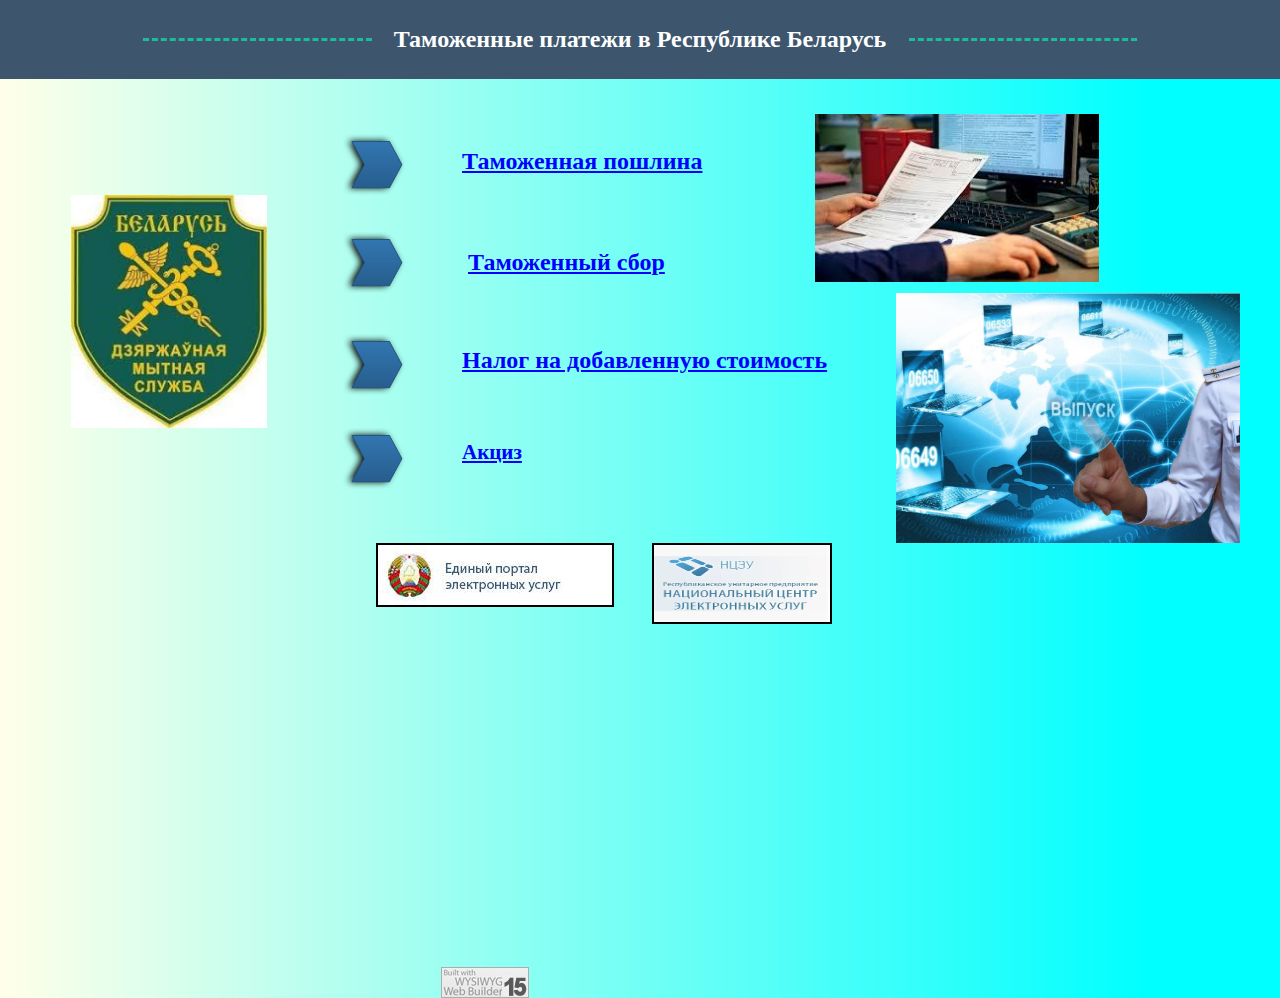
<file: index.html>
<!doctype html>
<html>
<head>
<meta charset="utf-8">
<title>Untitled Page</title>
<meta name="generator" content="WYSIWYG Web Builder 15 Trial Version - http://www.wysiwygwebbuilder.com">
<meta name="viewport" content="width=device-width, initial-scale=1.0">
<link href="Untitled1.css" rel="stylesheet">
<link href="index.css" rel="stylesheet">
</head>
<body>
<a href="http://www.wysiwygwebbuilder.com" target="_blank"><img src="images/builtwithwwb15.png" alt="WYSIWYG Web Builder" style="position:absolute;left:441px;top:967px;margin: 0;border-width:0;z-index:250"></a>
<div id="wb_Divider4">
<div id="Divider4">
<hr id="DividerLine5" style="display:block;">
<div id="wb_Heading2" style="display:inline-block;width:537px;z-index:1;">
<h1 id="Heading2">Таможенные платежи в Республике Беларусь</h1>
</div>
<hr id="DividerLine7" style="display:block;">
</div>
</div>
<div id="wb_Image1" style="position:absolute;left:71px;top:195px;width:196px;height:233px;z-index:5;">
<img src="images/6oblebd8cx.jpg" id="Image1" alt=""></div>
<div id="wb_Image2" style="position:absolute;left:815px;top:114px;width:284px;height:168px;z-index:6;">
<img src="images/p0j5woaupd.jpg" id="Image2" alt=""></div>
<div id="wb_Shape1" style="position:absolute;left:339px;top:134px;width:68px;height:61px;z-index:7;">
<img src="images/img0001.png" id="Shape1" alt="" style="width:68px;height:61px;"></div>
<div id="wb_Text1" style="position:absolute;left:462px;top:147px;width:306px;height:26px;z-index:8;">
<span style="color:#FFFFFF;font-family:'Times New Roman';font-size:24px;"><strong><a href="./page1.html">Таможенная пошлина</a></strong></span></div>
<div id="wb_Text2" style="position:absolute;left:468px;top:248px;width:203px;height:26px;z-index:9;">
<span style="color:#694155;font-family:'Times New Roman';font-size:24px;"><strong><a href="./page5.html">Таможенный сбор</a></strong></span></div>
<div id="wb_Text3" style="position:absolute;left:462px;top:346px;width:370px;height:26px;z-index:10;">
<span style="color:#694155;font-family:'Times New Roman';font-size:24px;"><strong><a href="./page6.html">Налог на добавленную стоимость</a></strong></span></div>
<div id="wb_Text4" style="position:absolute;left:462px;top:440px;width:152px;height:24px;z-index:11;">
<span style="color:#694155;font-family:'Times New Roman';font-size:21px;"><strong><a href="./page7.html">Акциз</a></strong></span></div>
<div id="wb_Image4" style="position:absolute;left:376px;top:543px;width:234px;height:60px;z-index:12;">
<a href="https://mpt.gov.by/ru/government-link/edinyy-portal-gosudarstvennyh-elektronnyh-uslug"><img src="images/ko215l3mvb.jpg" id="Image4" alt=""></a></div>
<div id="wb_Image5" style="position:absolute;left:652px;top:543px;width:176px;height:77px;z-index:13;">
<a href="https://nces.by/category/portal-gov-by/"><img src="images/wra3lh77rh.jpg" id="Image5" alt=""></a></div>
<div id="wb_Image6" style="position:absolute;left:896px;top:293px;width:344px;height:250px;z-index:14;">
<img src="images/g45ht44oc0.jpg" id="Image6" alt=""></div>
<div id="wb_Shape5" style="position:absolute;left:339px;top:232px;width:68px;height:61px;z-index:15;">
<img src="images/img0002.png" id="Shape5" alt="" style="width:68px;height:61px;"></div>
<div id="wb_Shape2" style="position:absolute;left:339px;top:334px;width:68px;height:61px;z-index:16;">
<img src="images/img0003.png" id="Shape2" alt="" style="width:68px;height:61px;"></div>
<div id="wb_Shape3" style="position:absolute;left:339px;top:428px;width:68px;height:61px;z-index:17;">
<img src="images/img0004.png" id="Shape3" alt="" style="width:68px;height:61px;"></div>
</body>
</html>
</file>
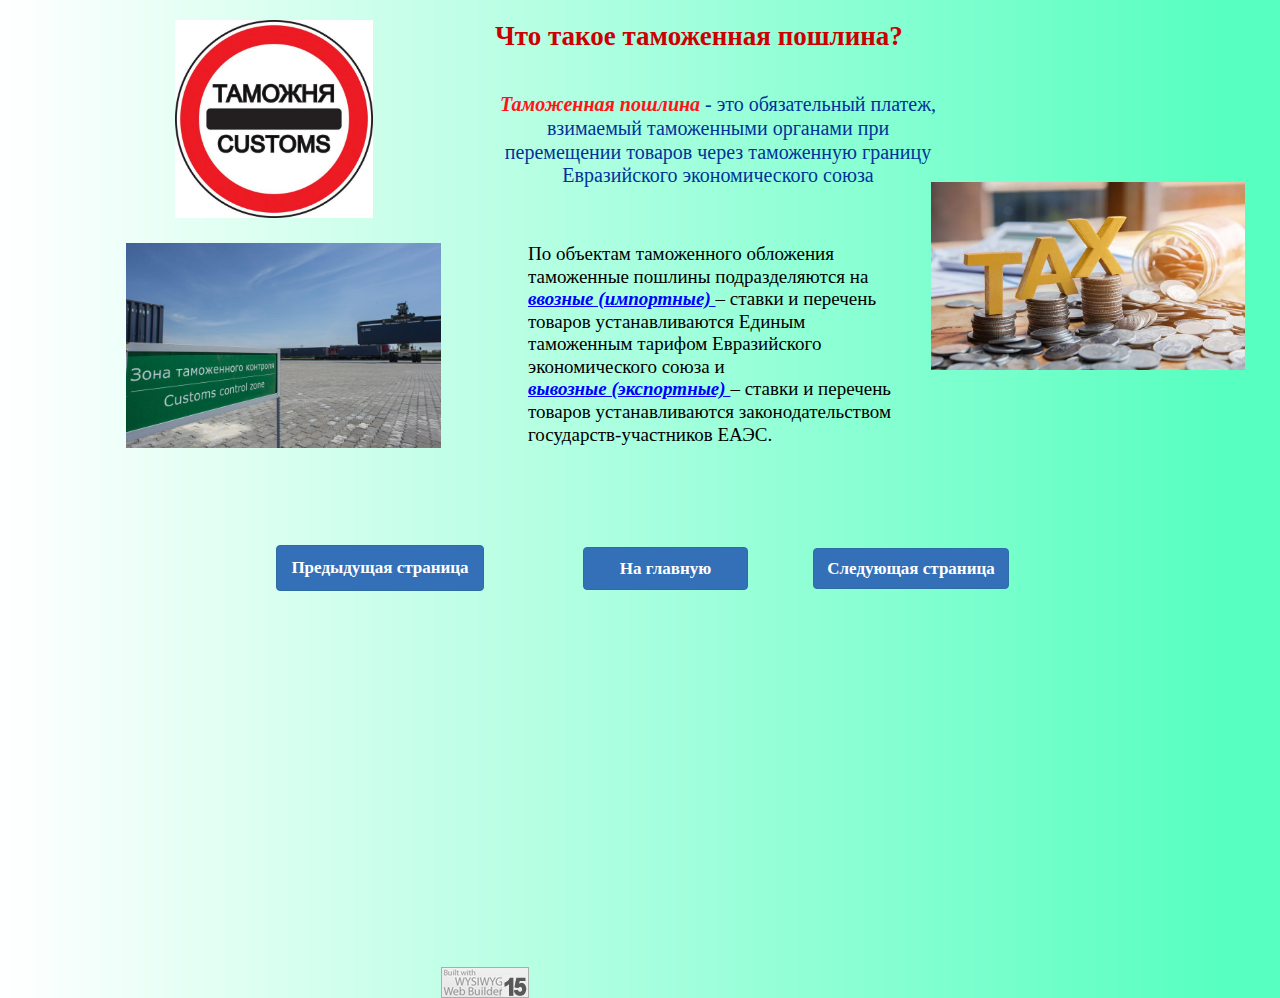
<file: page1.html>
<!doctype html>
<html>
<head>
<meta charset="utf-8">
<title>Untitled Page</title>
<meta name="generator" content="WYSIWYG Web Builder 15 Trial Version - http://www.wysiwygwebbuilder.com">
<link href="Untitled1.css" rel="stylesheet">
<link href="page1.css" rel="stylesheet">
</head>
<body>
<a href="http://www.wysiwygwebbuilder.com" target="_blank"><img src="images/builtwithwwb15.png" alt="WYSIWYG Web Builder" style="position:absolute;left:441px;top:967px;margin: 0;border-width:0;z-index:250"></a>
<div id="wb_Text1" style="position:absolute;left:495px;top:20px;width:426px;height:31px;z-index:1;">
<span style="color:#CC0000;font-family:'Times New Roman';font-size:27px;"><strong>Что такое таможенная пошлина?</strong></span></div>
<div id="wb_Image1" style="position:absolute;left:175px;top:20px;width:198px;height:198px;z-index:2;">
<img src="images/dklko685rh.jpg" id="Image1" alt=""></div>
<div id="wb_Text2" style="position:absolute;left:495px;top:93px;width:446px;height:89px;text-align:center;z-index:3;">
<span style="color:#FF1418;font-family:'Times New Roman';font-size:20px;"><strong><em>Таможенная пошлина </em></strong></span><span style="color:#003399;font-family:'Times New Roman';font-size:20px;">- это обязательный платеж, взимаемый таможенными органами при перемещении товаров через таможенную границу Евразийского экономического союза</span></div>
<div id="wb_Image2" style="position:absolute;left:931px;top:182px;width:314px;height:188px;z-index:4;">
<img src="images/hwlgi021l8.jpg" id="Image2" alt=""></div>
<div id="wb_Image3" style="position:absolute;left:126px;top:243px;width:315px;height:205px;z-index:5;">
<img src="images/mrdd4ryis1.jpg" id="Image3" alt=""></div>
<div id="wb_Text3" style="position:absolute;left:393px;top:441px;width:265px;height:16px;z-index:6;">
&nbsp;</div>
<a id="Button1" href="./page2.html" style="position:absolute;left:813px;top:548px;width:194px;height:39px;z-index:7;">Следующая страница</a>
<input type="submit" id="Button2" onclick="window.location.href='./index.html';return false;" name="" value="На главную" style="position:absolute;left:583px;top:547px;width:165px;height:43px;z-index:8;">
<a id="Button3" href="./index.html" style="position:absolute;left:276px;top:545px;width:206px;height:44px;z-index:9;">Предыдущая страница</a>
<div id="wb_Text4" style="position:absolute;left:528px;top:243px;width:379px;height:191px;z-index:10;">
<span style="color:#000000;font-family:'Times New Roman';font-size:19px;">&#1055;&#1086; &#1086;&#1073;&#1098;&#1077;&#1082;&#1090;&#1072;&#1084; &#1090;&#1072;&#1084;&#1086;&#1078;&#1077;&#1085;&#1085;&#1086;&#1075;&#1086; &#1086;&#1073;&#1083;&#1086;&#1078;&#1077;&#1085;&#1080;&#1103; &#1090;&#1072;&#1084;&#1086;&#1078;&#1077;&#1085;&#1085;&#1099;&#1077; &#1087;&#1086;&#1096;&#1083;&#1080;&#1085;&#1099; &#1087;&#1086;&#1076;&#1088;&#1072;&#1079;&#1076;&#1077;&#1083;&#1103;&#1102;&#1090;&#1089;&#1103; &#1085;&#1072;&nbsp;&nbsp; </span><span style="color:#003399;font-family:'Times New Roman';font-size:19px;"><strong><em><a href="./page2.html">&#1074;&#1074;&#1086;&#1079;&#1085;&#1099;&#1077; (&#1080;&#1084;&#1087;&#1086;&#1088;&#1090;&#1085;&#1099;&#1077;) </a></em></strong></span><span style="color:#000000;font-family:'Times New Roman';font-size:19px;">&#8211; &#1089;&#1090;&#1072;&#1074;&#1082;&#1080; &#1080; &#1087;&#1077;&#1088;&#1077;&#1095;&#1077;&#1085;&#1100; &#1090;&#1086;&#1074;&#1072;&#1088;&#1086;&#1074; &#1091;&#1089;&#1090;&#1072;&#1085;&#1072;&#1074;&#1083;&#1080;&#1074;&#1072;&#1102;&#1090;&#1089;&#1103; &#1045;&#1076;&#1080;&#1085;&#1099;&#1084; &#1090;&#1072;&#1084;&#1086;&#1078;&#1077;&#1085;&#1085;&#1099;&#1084; &#1090;&#1072;&#1088;&#1080;&#1092;&#1086;&#1084; &#1045;&#1074;&#1088;&#1072;&#1079;&#1080;&#1081;&#1089;&#1082;&#1086;&#1075;&#1086; &#1101;&#1082;&#1086;&#1085;&#1086;&#1084;&#1080;&#1095;&#1077;&#1089;&#1082;&#1086;&#1075;&#1086; &#1089;&#1086;&#1102;&#1079;&#1072; &#1080; <br><strong><em><a href="./page4.html">&#1074;&#1099;&#1074;&#1086;&#1079;&#1085;&#1099;&#1077; (&#1101;&#1082;&#1089;&#1087;&#1086;&#1088;&#1090;&#1085;&#1099;&#1077;) </a></em></strong>&#8211; &#1089;&#1090;&#1072;&#1074;&#1082;&#1080; &#1080; &#1087;&#1077;&#1088;&#1077;&#1095;&#1077;&#1085;&#1100; &#1090;&#1086;&#1074;&#1072;&#1088;&#1086;&#1074; &#1091;&#1089;&#1090;&#1072;&#1085;&#1072;&#1074;&#1083;&#1080;&#1074;&#1072;&#1102;&#1090;&#1089;&#1103; &#1079;&#1072;&#1082;&#1086;&#1085;&#1086;&#1076;&#1072;&#1090;&#1077;&#1083;&#1100;&#1089;&#1090;&#1074;&#1086;&#1084; &#1075;&#1086;&#1089;&#1091;&#1076;&#1072;&#1088;&#1089;&#1090;&#1074;-&#1091;&#1095;&#1072;&#1089;&#1090;&#1085;&#1080;&#1082;&#1086;&#1074; &#1045;&#1040;&#1069;&#1057;.</span></div>
</body>
</html>
</file>
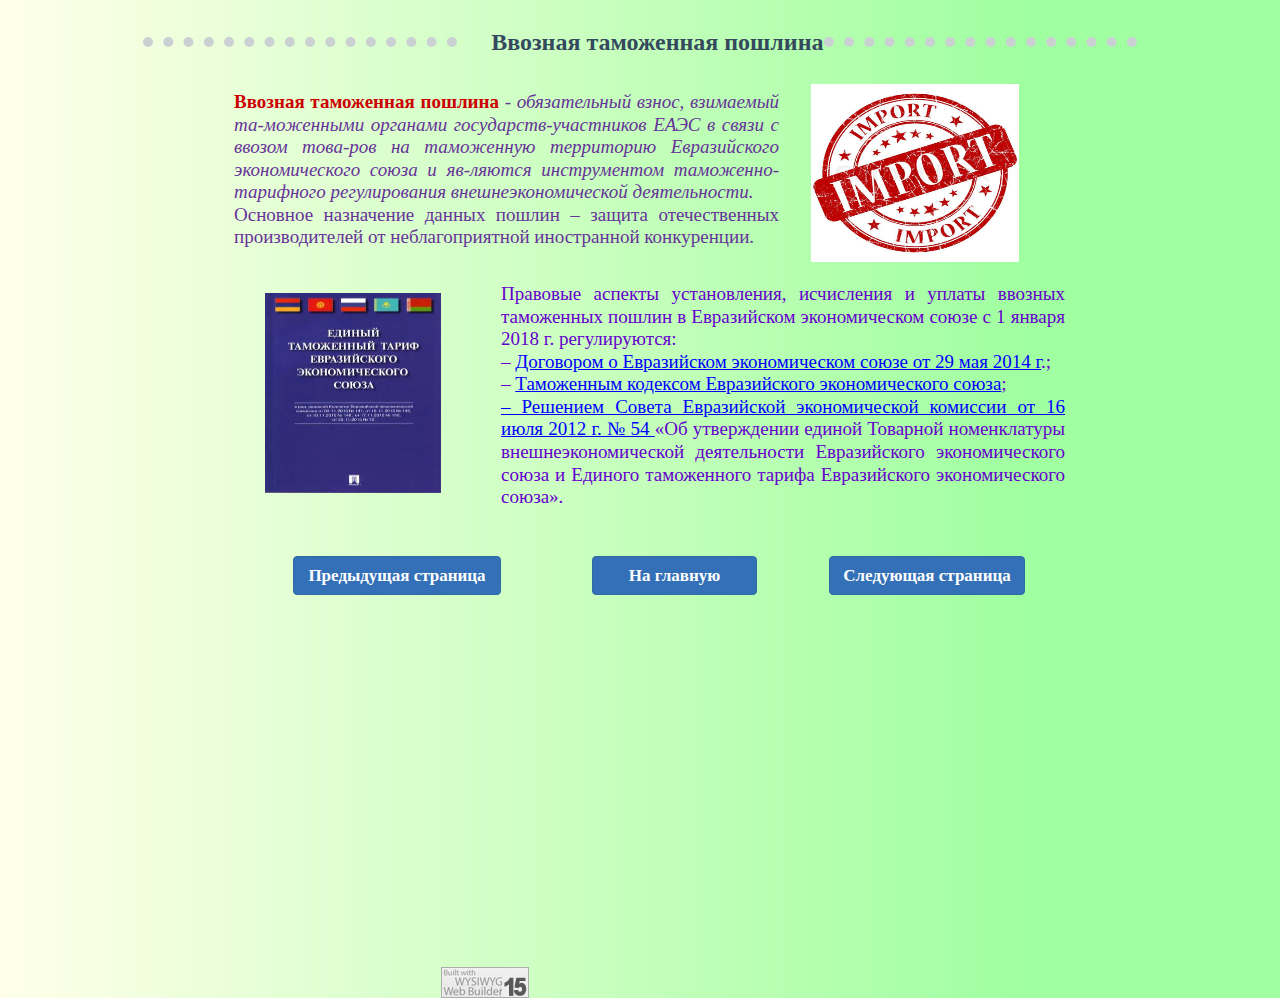
<file: page2.html>
<!doctype html>
<html>
<head>
<meta charset="utf-8">
<title>Untitled Page</title>
<meta name="generator" content="WYSIWYG Web Builder 15 Trial Version - http://www.wysiwygwebbuilder.com">
<meta name="viewport" content="width=device-width, initial-scale=1.0">
<link href="Untitled1.css" rel="stylesheet">
<link href="page2.css" rel="stylesheet">
</head>
<body>
<a href="http://www.wysiwygwebbuilder.com" target="_blank"><img src="images/builtwithwwb15.png" alt="WYSIWYG Web Builder" style="position:absolute;left:441px;top:967px;margin: 0;border-width:0;z-index:250"></a>
<div id="wb_Divider5">
<div id="Divider5">
<hr id="DividerLine8" style="display:block;">
<div id="wb_Heading3" style="display:inline-block;width:367px;z-index:1;">
<h2 id="Heading3">Ввозная таможенная пошлина</h2>
</div>
<hr id="DividerLine9" style="display:block;">
</div>
</div>
<div id="wb_Image1" style="position:absolute;left:811px;top:84px;width:208px;height:178px;z-index:5;">
<img src="images/30oxgc2rn1.jpg" id="Image1" alt=""></div>
<div id="wb_Text1" style="position:absolute;left:234px;top:91px;width:545px;height:202px;text-align:justify;z-index:6;">
<span style="color:#CC0000;font-family:'Times New Roman';font-size:19px;"><strong>В&#1074;&#1086;&#1079;&#1085;ая &#1090;&#1072;&#1084;&#1086;&#1078;&#1077;&#1085;&#1085;ая &#1087;&#1086;&#1096;&#1083;&#1080;&#1085;а </strong></span><span style="color:#663399;font-family:'Times New Roman';font-size:19px;">- <em>&#1086;&#1073;&#1103;&#1079;&#1072;&#1090;&#1077;&#1083;&#1100;&#1085;&#1099;&#1081; &#1074;&#1079;&#1085;&#1086;&#1089;, &#1074;&#1079;&#1080;&#1084;&#1072;&#1077;&#1084;&#1099;&#1081; &#1090;&#1072;-&#1084;&#1086;&#1078;&#1077;&#1085;&#1085;&#1099;&#1084;&#1080; &#1086;&#1088;&#1075;&#1072;&#1085;&#1072;&#1084;&#1080; &#1075;&#1086;&#1089;&#1091;&#1076;&#1072;&#1088;&#1089;&#1090;&#1074;-&#1091;&#1095;&#1072;&#1089;&#1090;&#1085;&#1080;&#1082;&#1086;&#1074; &#1045;&#1040;&#1069;&#1057; &#1074; &#1089;&#1074;&#1103;&#1079;&#1080; &#1089; &#1074;&#1074;&#1086;&#1079;&#1086;&#1084; &#1090;&#1086;&#1074;&#1072;-&#1088;&#1086;&#1074; &#1085;&#1072; &#1090;&#1072;&#1084;&#1086;&#1078;&#1077;&#1085;&#1085;&#1091;&#1102; &#1090;&#1077;&#1088;&#1088;&#1080;&#1090;&#1086;&#1088;&#1080;&#1102; &#1045;&#1074;&#1088;&#1072;&#1079;&#1080;&#1081;&#1089;&#1082;&#1086;&#1075;&#1086; &#1101;&#1082;&#1086;&#1085;&#1086;&#1084;&#1080;&#1095;&#1077;&#1089;&#1082;&#1086;&#1075;&#1086; &#1089;&#1086;&#1102;&#1079;&#1072; &#1080; &#1103;&#1074;-ляю&#1090;&#1089;&#1103; &#1080;&#1085;&#1089;&#1090;&#1088;&#1091;&#1084;&#1077;&#1085;&#1090;&#1086;&#1084; &#1090;&#1072;&#1084;&#1086;&#1078;&#1077;&#1085;&#1085;&#1086;-&#1090;&#1072;&#1088;&#1080;&#1092;&#1085;&#1086;&#1075;&#1086; &#1088;&#1077;&#1075;&#1091;&#1083;&#1080;&#1088;&#1086;&#1074;&#1072;&#1085;&#1080;&#1103; &#1074;&#1085;&#1077;&#1096;&#1085;&#1077;&#1101;&#1082;&#1086;&#1085;&#1086;&#1084;&#1080;&#1095;&#1077;&#1089;&#1082;&#1086;&#1081; &#1076;&#1077;&#1103;&#1090;&#1077;&#1083;&#1100;&#1085;&#1086;&#1089;&#1090;&#1080;. </em><br>&#1054;&#1089;&#1085;&#1086;&#1074;&#1085;&#1086;&#1077; &#1085;&#1072;&#1079;&#1085;&#1072;&#1095;&#1077;&#1085;&#1080;&#1077; &#1076;&#1072;&#1085;&#1085;&#1099;&#1093; &#1087;&#1086;&#1096;&#1083;&#1080;&#1085; &#8211; &#1079;&#1072;&#1097;&#1080;&#1090;&#1072; &#1086;&#1090;&#1077;&#1095;&#1077;&#1089;&#1090;&#1074;&#1077;&#1085;&#1085;&#1099;&#1093; &#1087;&#1088;&#1086;&#1080;&#1079;&#1074;&#1086;&#1076;&#1080;&#1090;&#1077;&#1083;&#1077;&#1081; &#1086;&#1090; &#1085;&#1077;&#1073;&#1083;&#1072;&#1075;&#1086;&#1087;&#1088;&#1080;&#1103;&#1090;&#1085;&#1086;&#1081; &#1080;&#1085;&#1086;&#1089;&#1090;&#1088;&#1072;&#1085;&#1085;&#1086;&#1081; &#1082;&#1086;&#1085;&#1082;&#1091;&#1088;&#1077;&#1085;&#1094;&#1080;&#1080;.<br></span><span style="color:#663399;font-family:'Times New Roman';font-size:16px;"><br><br></span></div>
<div id="wb_Text2" style="position:absolute;left:501px;top:283px;width:564px;height:230px;text-align:justify;z-index:7;">
<span style="color:#6600CC;font-family:'Times New Roman';font-size:19px;">&#1055;&#1088;&#1072;&#1074;&#1086;&#1074;&#1099;&#1077; &#1072;&#1089;&#1087;&#1077;&#1082;&#1090;&#1099; &#1091;&#1089;&#1090;&#1072;&#1085;&#1086;&#1074;&#1083;&#1077;&#1085;&#1080;&#1103;, &#1080;&#1089;&#1095;&#1080;&#1089;&#1083;&#1077;&#1085;&#1080;&#1103; &#1080; &#1091;&#1087;&#1083;&#1072;&#1090;&#1099; &#1074;&#1074;&#1086;&#1079;&#1085;&#1099;&#1093; &#1090;&#1072;&#1084;&#1086;&#1078;&#1077;&#1085;&#1085;&#1099;&#1093; &#1087;&#1086;&#1096;&#1083;&#1080;&#1085; &#1074; &#1045;&#1074;&#1088;&#1072;&#1079;&#1080;&#1081;&#1089;&#1082;&#1086;&#1084; &#1101;&#1082;&#1086;&#1085;&#1086;&#1084;&#1080;&#1095;&#1077;&#1089;&#1082;&#1086;&#1084; &#1089;&#1086;&#1102;&#1079;&#1077; &#1089; 1 &#1103;&#1085;&#1074;&#1072;&#1088;&#1103; 2018 &#1075;. &#1088;&#1077;&#1075;&#1091;&#1083;&#1080;&#1088;&#1091;&#1102;&#1090;&#1089;&#1103;: <br>&#8211; <a href="http://www.consultant.ru/document/cons_doc_LAW_163855/">&#1044;&#1086;&#1075;&#1086;&#1074;&#1086;&#1088;&#1086;&#1084; &#1086; &#1045;&#1074;&#1088;&#1072;&#1079;&#1080;&#1081;&#1089;&#1082;&#1086;&#1084; &#1101;&#1082;&#1086;&#1085;&#1086;&#1084;&#1080;&#1095;&#1077;&#1089;&#1082;&#1086;&#1084; &#1089;&#1086;&#1102;&#1079;&#1077; &#1086;&#1090; 29 &#1084;&#1072;&#1103; 2014 &#1075;</a>.;<br>&#8211; <a href="http://www.consultant.ru/document/cons_doc_LAW_215315/">&#1058;&#1072;&#1084;&#1086;&#1078;&#1077;&#1085;&#1085;&#1099;&#1084; &#1082;&#1086;&#1076;&#1077;&#1082;&#1089;&#1086;&#1084; &#1045;&#1074;&#1088;&#1072;&#1079;&#1080;&#1081;&#1089;&#1082;&#1086;&#1075;&#1086; &#1101;&#1082;&#1086;&#1085;&#1086;&#1084;&#1080;&#1095;&#1077;&#1089;&#1082;&#1086;&#1075;&#1086; &#1089;&#1086;&#1102;&#1079;&#1072;</a>;<br><a href="http://www.consultant.ru/document/cons_doc_LAW_133133/">&#8211; &#1056;&#1077;&#1096;&#1077;&#1085;&#1080;&#1077;&#1084; &#1057;&#1086;&#1074;&#1077;&#1090;&#1072; &#1045;&#1074;&#1088;&#1072;&#1079;&#1080;&#1081;&#1089;&#1082;&#1086;&#1081; &#1101;&#1082;&#1086;&#1085;&#1086;&#1084;&#1080;&#1095;&#1077;&#1089;&#1082;&#1086;&#1081; &#1082;&#1086;&#1084;&#1080;&#1089;&#1089;&#1080;&#1080; &#1086;&#1090; 16 &#1080;&#1102;&#1083;&#1103; 2012 &#1075;. &#8470; 54 </a>&#0171;&#1054;&#1073; &#1091;&#1090;&#1074;&#1077;&#1088;&#1078;&#1076;&#1077;&#1085;&#1080;&#1080; &#1077;&#1076;&#1080;&#1085;&#1086;&#1081; &#1058;&#1086;&#1074;&#1072;&#1088;&#1085;&#1086;&#1081; &#1085;&#1086;&#1084;&#1077;&#1085;&#1082;&#1083;&#1072;&#1090;&#1091;&#1088;&#1099; &#1074;&#1085;&#1077;&#1096;&#1085;&#1077;&#1101;&#1082;&#1086;&#1085;&#1086;&#1084;&#1080;&#1095;&#1077;&#1089;&#1082;&#1086;&#1081; &#1076;&#1077;&#1103;&#1090;&#1077;&#1083;&#1100;&#1085;&#1086;&#1089;&#1090;&#1080; &#1045;&#1074;&#1088;&#1072;&#1079;&#1080;&#1081;&#1089;&#1082;&#1086;&#1075;&#1086; &#1101;&#1082;&#1086;&#1085;&#1086;&#1084;&#1080;&#1095;&#1077;&#1089;&#1082;&#1086;&#1075;&#1086; &#1089;&#1086;&#1102;&#1079;&#1072; &#1080; &#1045;&#1076;&#1080;&#1085;&#1086;&#1075;&#1086; &#1090;&#1072;&#1084;&#1086;&#1078;&#1077;&#1085;&#1085;&#1086;&#1075;&#1086; &#1090;&#1072;&#1088;&#1080;&#1092;&#1072; &#1045;&#1074;&#1088;&#1072;&#1079;&#1080;&#1081;&#1089;&#1082;&#1086;&#1075;&#1086; &#1101;&#1082;&#1086;&#1085;&#1086;&#1084;&#1080;&#1095;&#1077;&#1089;&#1082;&#1086;&#1075;&#1086; &#1089;&#1086;&#1102;&#1079;&#1072;&#0187;.<br></span></div>
<div id="wb_Image2" style="position:absolute;left:265px;top:293px;width:176px;height:200px;z-index:8;">
<img src="images/p1b345i8yu.jpg" id="Image2" alt=""></div>
<a id="Button1" href="./page3.html" style="position:absolute;left:829px;top:556px;width:194px;height:37px;z-index:9;">Следующая страница</a>
<input type="submit" id="Button2" onclick="window.location.href='./index.html';return false;" name="" value="На главную" style="position:absolute;left:592px;top:556px;width:165px;height:39px;z-index:10;">
<a id="Button3" href="./page1.html" style="position:absolute;left:293px;top:556px;width:206px;height:37px;z-index:11;">Предыдущая страница</a>
</body>
</html>
</file>
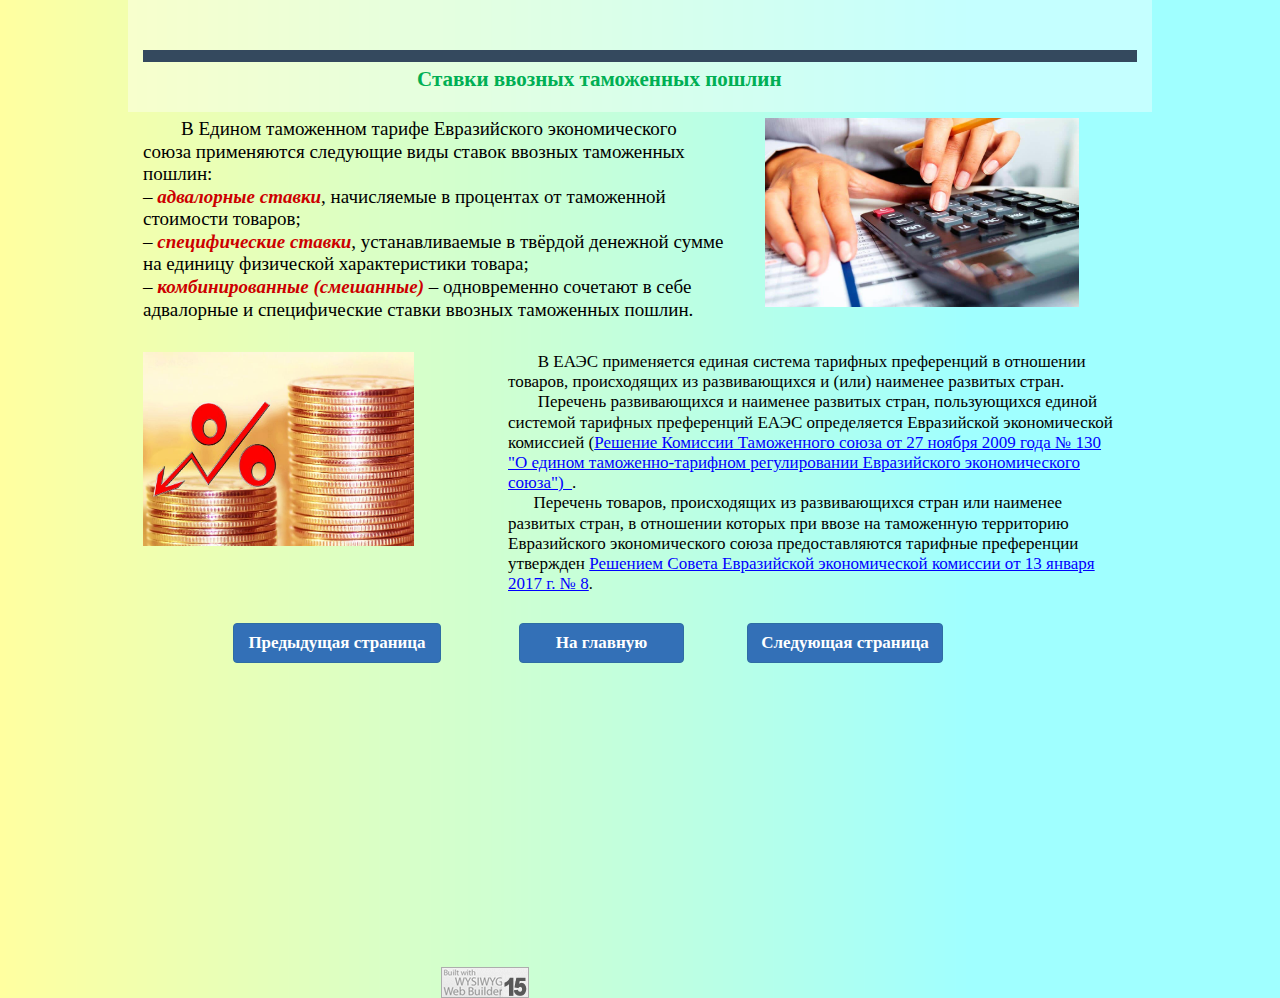
<file: page3.html>
<!doctype html>
<html>
<head>
<meta charset="utf-8">
<title>Untitled Page</title>
<meta name="generator" content="WYSIWYG Web Builder 15 Trial Version - http://www.wysiwygwebbuilder.com">
<meta name="viewport" content="width=device-width, initial-scale=1.0">
<link href="Untitled1.css" rel="stylesheet">
<link href="page3.css" rel="stylesheet">
</head>
<body>
<a href="http://www.wysiwygwebbuilder.com" target="_blank"><img src="images/builtwithwwb15.png" alt="WYSIWYG Web Builder" style="position:absolute;left:441px;top:967px;margin: 0;border-width:0;z-index:250"></a>
<div id="wb_Divider1">
<div id="Divider1-overlay"></div>
<div id="Divider1">
<div class="row">
<div class="col-1">
<hr id="DividerLine1" style="display:block;width: 100%;z-index:0;">
</div>
</div>
</div>
</div>
<div id="wb_Text2" style="position:absolute;left:143px;top:118px;width:586px;height:208px;z-index:3;">
<span style="color:#000000;font-family:'Times New Roman';font-size:19px;">&nbsp;&nbsp; &nbsp;&nbsp;&nbsp;&nbsp; &#1042; &#1045;&#1076;&#1080;&#1085;&#1086;&#1084; &#1090;&#1072;&#1084;&#1086;&#1078;&#1077;&#1085;&#1085;&#1086;&#1084; &#1090;&#1072;&#1088;&#1080;&#1092;&#1077; &#1045;&#1074;&#1088;&#1072;&#1079;&#1080;&#1081;&#1089;&#1082;&#1086;&#1075;&#1086; &#1101;&#1082;&#1086;&#1085;&#1086;&#1084;&#1080;&#1095;&#1077;&#1089;&#1082;&#1086;&#1075;&#1086; &#1089;&#1086;&#1102;&#1079;&#1072; &#1087;&#1088;&#1080;&#1084;&#1077;&#1085;&#1103;&#1102;&#1090;&#1089;&#1103; &#1089;&#1083;&#1077;&#1076;&#1091;&#1102;&#1097;&#1080;&#1077; &#1074;&#1080;&#1076;&#1099; &#1089;&#1090;&#1072;&#1074;&#1086;&#1082; &#1074;&#1074;&#1086;&#1079;&#1085;&#1099;&#1093; &#1090;&#1072;&#1084;&#1086;&#1078;&#1077;&#1085;&#1085;&#1099;&#1093; &#1087;&#1086;&#1096;&#1083;&#1080;&#1085;:<br>&#8211; </span><span style="color:#CC0000;font-family:'Times New Roman';font-size:19px;"><strong><em>&#1072;&#1076;&#1074;&#1072;&#1083;&#1086;&#1088;&#1085;&#1099;&#1077; &#1089;&#1090;&#1072;&#1074;&#1082;&#1080;</em></strong></span><span style="color:#000000;font-family:'Times New Roman';font-size:19px;">, &#1085;&#1072;&#1095;&#1080;&#1089;&#1083;&#1103;&#1077;&#1084;&#1099;&#1077; &#1074; &#1087;&#1088;&#1086;&#1094;&#1077;&#1085;&#1090;&#1072;&#1093; &#1086;&#1090; &#1090;&#1072;&#1084;&#1086;&#1078;&#1077;&#1085;&#1085;&#1086;&#1081; &#1089;&#1090;&#1086;&#1080;&#1084;&#1086;&#1089;&#1090;&#1080; &#1090;&#1086;&#1074;&#1072;&#1088;&#1086;&#1074;;<br>&#8211; </span><span style="color:#CC0000;font-family:'Times New Roman';font-size:19px;"><strong><em>&#1089;&#1087;&#1077;&#1094;&#1080;&#1092;&#1080;&#1095;&#1077;&#1089;&#1082;&#1080;&#1077; &#1089;&#1090;&#1072;&#1074;&#1082;&#1080;</em></strong></span><span style="color:#000000;font-family:'Times New Roman';font-size:19px;">, &#1091;&#1089;&#1090;&#1072;&#1085;&#1072;&#1074;&#1083;&#1080;&#1074;&#1072;&#1077;&#1084;&#1099;&#1077; &#1074; &#1090;&#1074;&#1105;&#1088;&#1076;&#1086;&#1081; &#1076;&#1077;&#1085;&#1077;&#1078;&#1085;&#1086;&#1081; &#1089;&#1091;&#1084;&#1084;&#1077; &#1085;&#1072; &#1077;&#1076;&#1080;&#1085;&#1080;&#1094;&#1091; &#1092;&#1080;&#1079;&#1080;&#1095;&#1077;&#1089;&#1082;&#1086;&#1081; &#1093;&#1072;&#1088;&#1072;&#1082;&#1090;&#1077;&#1088;&#1080;&#1089;&#1090;&#1080;&#1082;&#1080; &#1090;&#1086;&#1074;&#1072;&#1088;&#1072;;<br>&#8211; </span><span style="color:#CC0000;font-family:'Times New Roman';font-size:19px;"><strong><em>&#1082;&#1086;&#1084;&#1073;&#1080;&#1085;&#1080;&#1088;&#1086;&#1074;&#1072;&#1085;&#1085;&#1099;&#1077; (&#1089;&#1084;&#1077;&#1096;&#1072;&#1085;&#1085;&#1099;&#1077;) </em></strong></span><span style="color:#000000;font-family:'Times New Roman';font-size:19px;">&#8211; &#1086;&#1076;&#1085;&#1086;&#1074;&#1088;&#1077;&#1084;&#1077;&#1085;&#1085;&#1086; &#1089;&#1086;&#1095;&#1077;&#1090;&#1072;&#1102;&#1090; &#1074; &#1089;&#1077;&#1073;&#1077; &#1072;&#1076;&#1074;&#1072;&#1083;&#1086;&#1088;&#1085;&#1099;&#1077; &#1080; &#1089;&#1087;&#1077;&#1094;&#1080;&#1092;&#1080;&#1095;&#1077;&#1089;&#1082;&#1080;&#1077; &#1089;&#1090;&#1072;&#1074;&#1082;&#1080; &#1074;&#1074;&#1086;&#1079;&#1085;&#1099;&#1093; &#1090;&#1072;&#1084;&#1086;&#1078;&#1077;&#1085;&#1085;&#1099;&#1093; &#1087;&#1086;&#1096;&#1083;&#1080;&#1085;.<br></span><span style="color:#000000;font-family:Arial;font-size:13px;">&nbsp;&nbsp; &nbsp;&nbsp;&nbsp; </span></div>
<div id="wb_Text3" style="position:absolute;left:508px;top:352px;width:608px;height:233px;z-index:4;">
<span style="color:#000000;font-family:'Times New Roman';font-size:17px;">&nbsp;&nbsp; &nbsp;&nbsp;&nbsp; &#1042; &#1045;&#1040;&#1069;&#1057; &#1087;&#1088;&#1080;&#1084;&#1077;&#1085;&#1103;&#1077;&#1090;&#1089;&#1103; &#1077;&#1076;&#1080;&#1085;&#1072;&#1103; &#1089;&#1080;&#1089;&#1090;&#1077;&#1084;&#1072; &#1090;&#1072;&#1088;&#1080;&#1092;&#1085;&#1099;&#1093; &#1087;&#1088;&#1077;&#1092;&#1077;&#1088;&#1077;&#1085;&#1094;&#1080;&#1081; &#1074; &#1086;&#1090;&#1085;&#1086;&#1096;&#1077;&#1085;&#1080;&#1080; &#1090;&#1086;&#1074;&#1072;&#1088;&#1086;&#1074;, &#1087;&#1088;&#1086;&#1080;&#1089;&#1093;&#1086;&#1076;&#1103;&#1097;&#1080;&#1093; &#1080;&#1079; &#1088;&#1072;&#1079;&#1074;&#1080;&#1074;&#1072;&#1102;&#1097;&#1080;&#1093;&#1089;&#1103; &#1080; (&#1080;&#1083;&#1080;) &#1085;&#1072;&#1080;&#1084;&#1077;&#1085;&#1077;&#1077; &#1088;&#1072;&#1079;&#1074;&#1080;&#1090;&#1099;&#1093; &#1089;&#1090;&#1088;&#1072;&#1085;. <br>&nbsp;&nbsp; &nbsp;&nbsp;&nbsp; &#1055;&#1077;&#1088;&#1077;&#1095;&#1077;&#1085;&#1100; &#1088;&#1072;&#1079;&#1074;&#1080;&#1074;&#1072;&#1102;&#1097;&#1080;&#1093;&#1089;&#1103; &#1080; &#1085;&#1072;&#1080;&#1084;&#1077;&#1085;&#1077;&#1077; &#1088;&#1072;&#1079;&#1074;&#1080;&#1090;&#1099;&#1093; &#1089;&#1090;&#1088;&#1072;&#1085;, &#1087;&#1086;&#1083;&#1100;&#1079;&#1091;&#1102;&#1097;&#1080;&#1093;&#1089;&#1103; &#1077;&#1076;&#1080;&#1085;&#1086;&#1081; &#1089;&#1080;&#1089;&#1090;&#1077;&#1084;&#1086;&#1081; &#1090;&#1072;&#1088;&#1080;&#1092;&#1085;&#1099;&#1093; &#1087;&#1088;&#1077;&#1092;&#1077;&#1088;&#1077;&#1085;&#1094;&#1080;&#1081; &#1045;&#1040;&#1069;&#1057; &#1086;&#1087;&#1088;&#1077;&#1076;&#1077;&#1083;&#1103;&#1077;&#1090;&#1089;&#1103; &#1045;&#1074;&#1088;&#1072;&#1079;&#1080;&#1081;&#1089;&#1082;&#1086;&#1081; &#1101;&#1082;&#1086;&#1085;&#1086;&#1084;&#1080;&#1095;&#1077;&#1089;&#1082;&#1086;&#1081; &#1082;&#1086;&#1084;&#1080;&#1089;&#1089;&#1080;&#1077;&#1081; (<a href="https://www.alta.ru/tamdoc/09b00130/">Решение Комиссии Таможенного союза от 27 ноября 2009 года № 130 &quot;О едином таможенно-тарифном регулировании Евразийского экономического союза&quot;)&nbsp; </a>.<br>&nbsp;&nbsp; &nbsp;&nbsp; П&#1077;&#1088;&#1077;&#1095;&#1077;&#1085;&#1100; &#1090;&#1086;&#1074;&#1072;&#1088;&#1086;&#1074;, &#1087;&#1088;&#1086;&#1080;&#1089;&#1093;&#1086;&#1076;&#1103;&#1097;&#1080;&#1093; &#1080;&#1079; &#1088;&#1072;&#1079;&#1074;&#1080;&#1074;&#1072;&#1102;&#1097;&#1080;&#1093;&#1089;&#1103; &#1089;&#1090;&#1088;&#1072;&#1085; &#1080;&#1083;&#1080; &#1085;&#1072;&#1080;&#1084;&#1077;&#1085;&#1077;&#1077; &#1088;&#1072;&#1079;&#1074;&#1080;&#1090;&#1099;&#1093; &#1089;&#1090;&#1088;&#1072;&#1085;, &#1074; &#1086;&#1090;&#1085;&#1086;&#1096;&#1077;&#1085;&#1080;&#1080; &#1082;&#1086;&#1090;&#1086;&#1088;&#1099;&#1093; &#1087;&#1088;&#1080; &#1074;&#1074;&#1086;&#1079;&#1077; &#1085;&#1072; &#1090;&#1072;&#1084;&#1086;&#1078;&#1077;&#1085;&#1085;&#1091;&#1102; &#1090;&#1077;&#1088;&#1088;&#1080;&#1090;&#1086;&#1088;&#1080;&#1102; &#1045;&#1074;&#1088;&#1072;&#1079;&#1080;&#1081;&#1089;&#1082;&#1086;&#1075;&#1086; &#1101;&#1082;&#1086;&#1085;&#1086;&#1084;&#1080;&#1095;&#1077;&#1089;&#1082;&#1086;&#1075;&#1086; &#1089;&#1086;&#1102;&#1079;&#1072; &#1087;&#1088;&#1077;&#1076;&#1086;&#1089;&#1090;&#1072;&#1074;&#1083;&#1103;&#1102;&#1090;&#1089;&#1103; &#1090;&#1072;&#1088;&#1080;&#1092;&#1085;&#1099;&#1077; &#1087;&#1088;&#1077;&#1092;&#1077;&#1088;&#1077;&#1085;&#1094;&#1080;&#1080; утвержден <a href="http://www.consultant.ru/document/cons_doc_LAW_213383/">&#1056;&#1077;&#1096;&#1077;&#1085;&#1080;&#1077;&#1084; &#1057;&#1086;&#1074;&#1077;&#1090;&#1072; &#1045;&#1074;&#1088;&#1072;&#1079;&#1080;&#1081;&#1089;&#1082;&#1086;&#1081; &#1101;&#1082;&#1086;&#1085;&#1086;&#1084;&#1080;&#1095;&#1077;&#1089;&#1082;&#1086;&#1081; &#1082;&#1086;&#1084;&#1080;&#1089;&#1089;&#1080;&#1080; &#1086;&#1090; 13 &#1103;&#1085;&#1074;&#1072;&#1088;&#1103; 2017 &#1075;. &#8470; 8</a></span><span style="color:#000000;font-family:'Times New Roman';font-size:16px;">. <br></span></div>
<div id="wb_Image1" style="position:absolute;left:143px;top:352px;width:271px;height:194px;z-index:5;">
<img src="images/0sahdl6ktr.jpg" id="Image1" alt=""></div>
<div id="wb_Image2" style="position:absolute;left:765px;top:118px;width:314px;height:189px;z-index:6;">
<img src="images/nj67coq0p5.jpg" id="Image2" alt=""></div>
<a id="Button1" href="./page4.html" style="position:absolute;left:747px;top:623px;width:194px;height:38px;z-index:7;">Следующая страница</a>
<input type="submit" id="Button2" onclick="window.location.href='./index.html';return false;" name="" value="На главную" style="position:absolute;left:519px;top:623px;width:165px;height:40px;z-index:8;">
<a id="Button3" href="./page2.html" style="position:absolute;left:233px;top:623px;width:206px;height:38px;z-index:9;">Предыдущая страница</a>
<div id="wb_Text1" style="position:absolute;left:417px;top:67px;width:365px;height:24px;z-index:10;">
<span style="color:#00AF54;font-family:'Times New Roman';font-size:21px;"><strong>Ставки ввозных таможенных пошлин</strong></span></div>
</body>
</html>
</file>
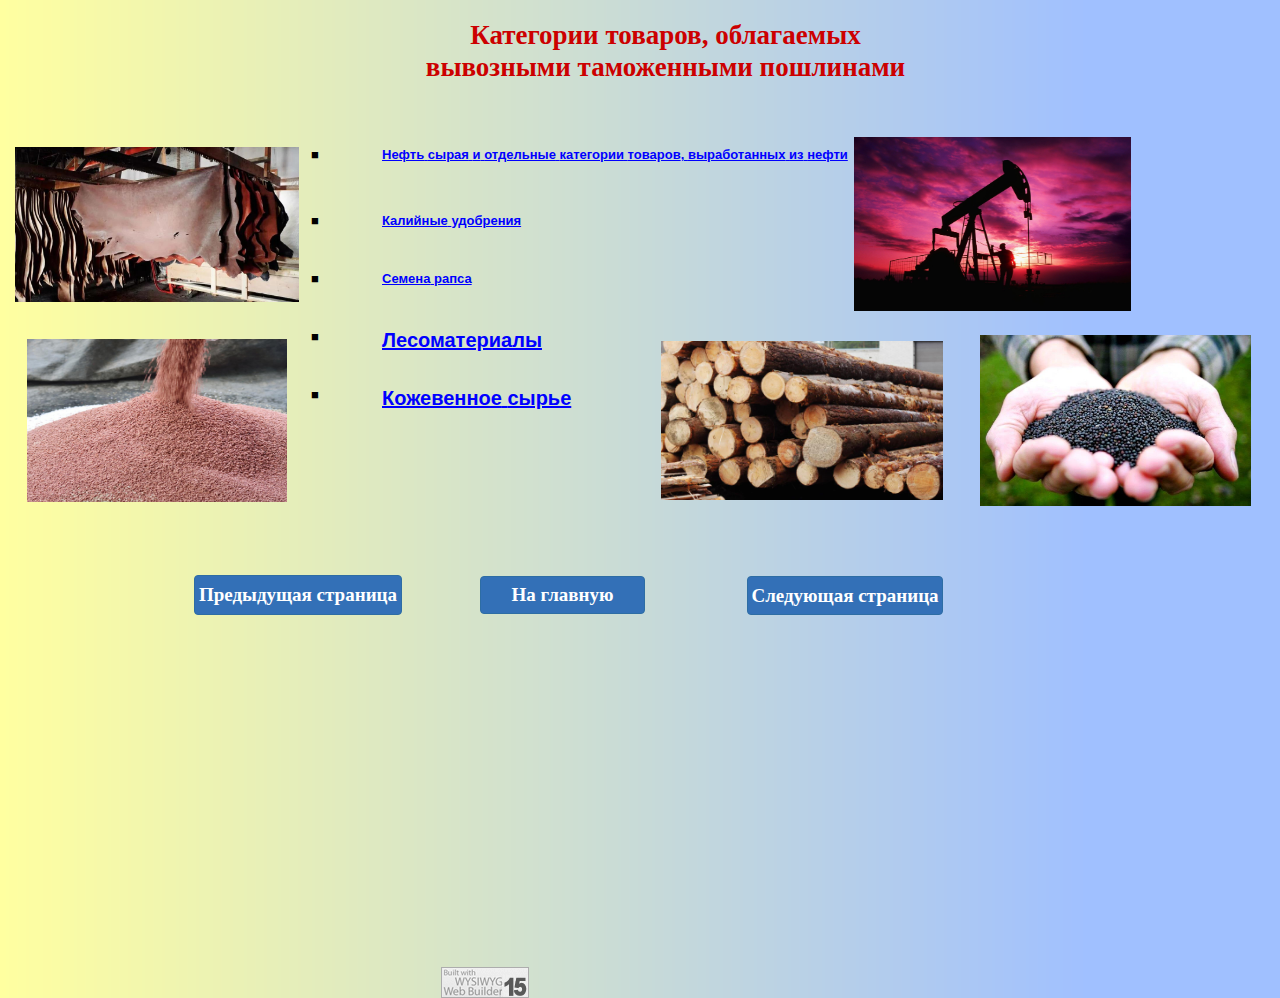
<file: page4.html>
<!doctype html>
<html>
<head>
<meta charset="utf-8">
<title>Untitled Page</title>
<meta name="generator" content="WYSIWYG Web Builder 15 Trial Version - http://www.wysiwygwebbuilder.com">
<link href="Untitled1.css" rel="stylesheet">
<link href="page4.css" rel="stylesheet">
</head>
<body>
<a href="http://www.wysiwygwebbuilder.com" target="_blank"><img src="images/builtwithwwb15.png" alt="WYSIWYG Web Builder" style="position:absolute;left:441px;top:967px;margin: 0;border-width:0;z-index:250"></a>
<div id="wb_Text1" style="position:absolute;left:410px;top:19px;width:511px;height:62px;text-align:center;z-index:1;">
<span style="color:#CC0000;font-family:'Times New Roman';font-size:27px;"><strong>Категории товаров, облагаемых вывозными таможенными пошлинами</strong></span></div>
<div id="wb_BulletedList1" style="position:absolute;left:311px;top:147px;width:632px;height:271px;z-index:2;">
<div>
   <div class="bullet" style="height:66px;">&#9632;</div>
   <div class="item item0"><p style="font-family:Arial;font-size:13px;line-height:16px;color:#303030;"><span style="font-weight:bold;"><a href="https://www.alta.ru/tamdoc/10bl0716/">Нефть</span><span style="font-weight:bold;">&nbsp;</span><span style="font-weight:bold;">сырая</span><span style="font-weight:bold;">&nbsp;</span><span style="font-weight:bold;">и</span><span style="font-weight:bold;">&nbsp;</span><span style="font-weight:bold;">отдельные</span><span style="font-weight:bold;">&nbsp;</span><span style="font-weight:bold;">категории</span><span style="font-weight:bold;">&nbsp;</span><span style="font-weight:bold;">товаров</span><span style="font-weight:bold;">, </span><span style="font-weight:bold;">выработанных</span><span style="font-weight:bold;">&nbsp;</span><span style="font-weight:bold;">из</span><span style="font-weight:bold;">&nbsp;</span><span style="font-weight:bold;">нефти</a></span></p>
<p style="font-family:Arial;font-size:13px;line-height:16px;">&nbsp;</p></div>
</div>
<div style="clear:both">
   <div class="bullet" style="height:58px;">&#9632;</div>
   <div class="item item1"><p style="font-family:Arial;font-size:13px;line-height:16px;color:#101010;"><span style="font-weight:bold;"><a href="https://www.alta.ru/tamdoc/13bl0400/">Калийные</span><span style="font-weight:bold;">&nbsp;</span><span style="font-weight:bold;">удобрения</a></span></p>
<p style="font-family:Arial;font-size:13px;line-height:16px;">&nbsp;</p>
<p style="font-family:Arial;font-size:13px;line-height:16px;">&nbsp;</p></div>
</div>
<div style="clear:both">
   <div class="bullet" style="height:58px;">&#9632;</div>
   <div class="item item2"><p style="font-family:Arial;font-size:13px;line-height:16px;color:#202020;"><span style="font-weight:bold;"><a href="https://www.alta.ru/tamdoc/10bl0272/">Семена</span><span style="font-weight:bold;">&nbsp;</span><span style="font-weight:bold;">рапса</a></span></p>
<p style="font-family:Arial;font-size:13px;line-height:16px;">&nbsp;</p>
<p style="font-family:Arial;font-size:13px;line-height:16px;">&nbsp;</p></div>
</div>
<div style="clear:both">
   <div class="bullet" style="height:58px;">&#9632;</div>
   <div class="item item3"><p style="font-family:Arial;font-size:20px;line-height:22.5px;color:#202020;"><span style="font-weight:bold;"><a href="https://www.alta.ru/tamdoc/10bl0522/">Лесоматериалы</a></span></p>
<p style="font-family:Arial;font-size:13px;line-height:16px;">&nbsp;</p>
<p style="font-family:Arial;font-size:13px;line-height:16px;">&nbsp;</p></div>
</div>
<div style="clear:both">
   <div class="bullet" style="height:26px;">&#9632;</div>
   <div class="item item4"><p style="font-family:Arial;font-size:20px;line-height:22.5px;color:#202020;"><span style="font-weight:bold;"><a href="https://www.alta.ru/tamdoc/11bl0040/">Кожевенное</span><span style="font-weight:bold;">&nbsp;</span><span style="font-weight:bold;">сырье</a></span></p></div>
</div>
</div>
<div id="wb_Image2" style="position:absolute;left:27px;top:339px;width:260px;height:163px;z-index:3;">
<img src="images/1okjdqlybr.jpg" id="Image2" alt=""></div>
<div id="wb_Image3" style="position:absolute;left:980px;top:335px;width:271px;height:171px;z-index:4;">
<img src="images/st2ewqmh58.jpg" id="Image3" alt=""></div>
<div id="wb_Image1" style="position:absolute;left:854px;top:137px;width:277px;height:174px;z-index:5;">
<img src="images/bmc8jbppd8.jpg" id="Image1" alt=""></div>
<div id="wb_Image4" style="position:absolute;left:661px;top:341px;width:282px;height:159px;z-index:6;">
<img src="images/ne2ft1r9u5.jpg" id="Image4" alt=""></div>
<div id="wb_Image5" style="position:absolute;left:15px;top:147px;width:284px;height:155px;z-index:7;">
<img src="images/nxlg3w6g9w.jpg" id="Image5" alt=""></div>
<a id="Button1" href="./page5.html" style="position:absolute;left:747px;top:576px;width:194px;height:37px;z-index:8;">Следующая страница</a>
<input type="submit" id="Button2" onclick="window.location.href='./index.html';return false;" name="" value="На главную" style="position:absolute;left:480px;top:576px;width:165px;height:38px;z-index:9;">
<a id="Button3" href="./page3.html" style="position:absolute;left:194px;top:575px;width:206px;height:38px;z-index:10;">Предыдущая страница</a>
</body>
</html>
</file>
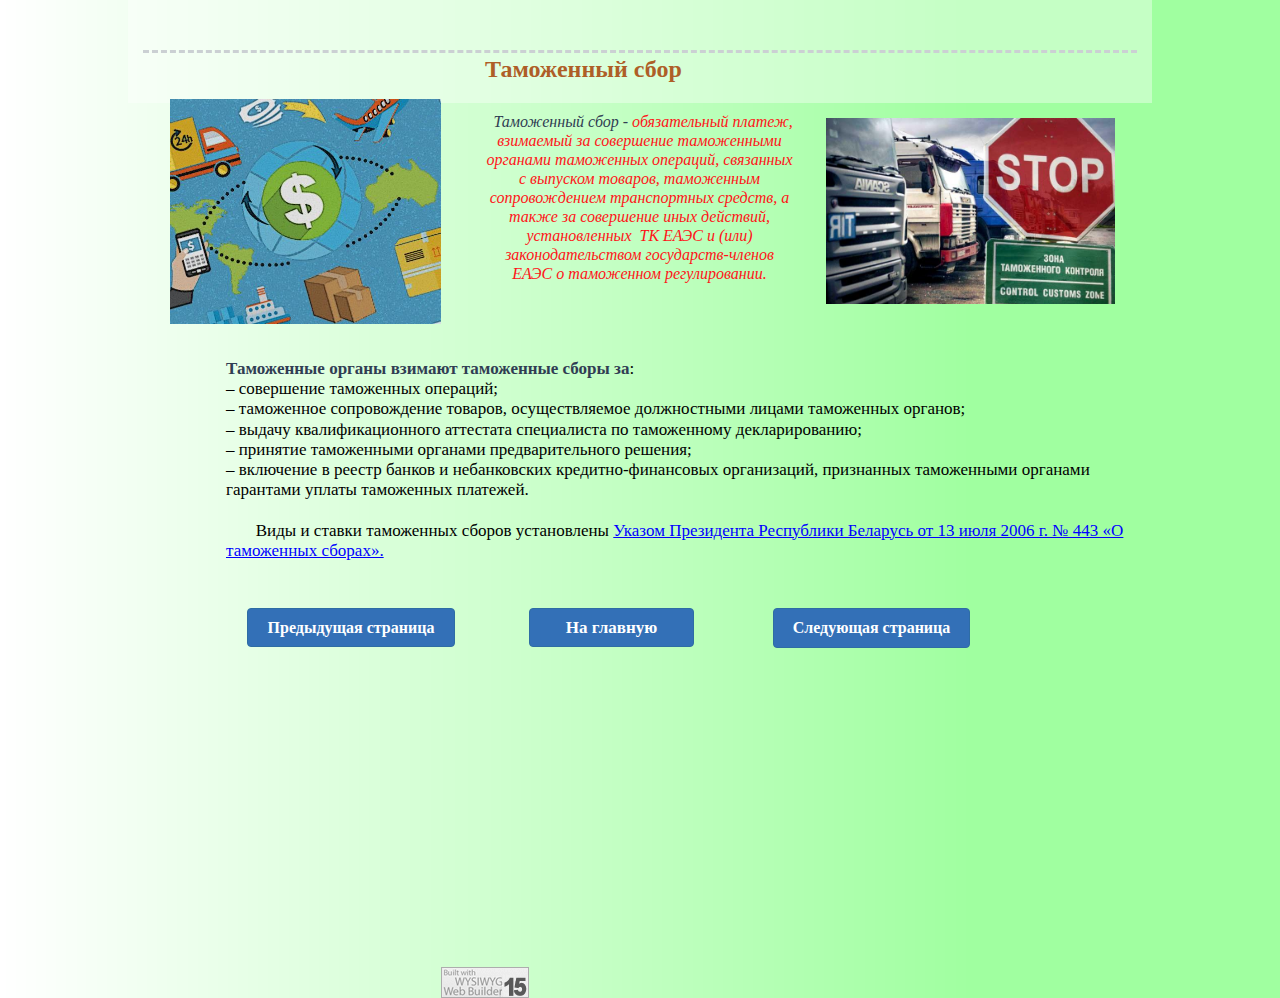
<file: page5.html>
<!doctype html>
<html>
<head>
<meta charset="utf-8">
<title>Untitled Page</title>
<meta name="generator" content="WYSIWYG Web Builder 15 Trial Version - http://www.wysiwygwebbuilder.com">
<meta name="viewport" content="width=device-width, initial-scale=1.0">
<link href="Untitled1.css" rel="stylesheet">
<link href="page5.css" rel="stylesheet">
</head>
<body>
<a href="http://www.wysiwygwebbuilder.com" target="_blank"><img src="images/builtwithwwb15.png" alt="WYSIWYG Web Builder" style="position:absolute;left:441px;top:967px;margin: 0;border-width:0;z-index:250"></a>
<div id="wb_Divider2">
<div id="Divider2-overlay"></div>
<div id="Divider2">
<div class="row">
<div class="col-1">
<hr id="DividerLine2" style="display:block;width: 100%;z-index:0;">
</div>
</div>
</div>
</div>
<div id="wb_Text2" style="position:absolute;left:485px;top:112px;width:309px;height:198px;text-align:center;z-index:3;">
<span style="color:#000000;font-family:Arial;font-size:13px;">&nbsp; </span><span style="color:#303D53;font-family:Georgia;font-size:16px;"><em>&#1058;&#1072;&#1084;&#1086;&#1078;&#1077;&#1085;&#1085;ый &#1089;&#1073;&#1086;&#1088; </em>- </span><span style="color:#FF1418;font-family:Georgia;font-size:16px;"><em>&#1086;&#1073;&#1103;&#1079;&#1072;&#1090;&#1077;&#1083;&#1100;&#1085;&#1099;й &#1087;&#1083;&#1072;&#1090;&#1077;&#1078;, &#1074;&#1079;&#1080;&#1084;&#1072;&#1077;&#1084;&#1099;й &#1079;&#1072; &#1089;&#1086;&#1074;&#1077;&#1088;&#1096;&#1077;&#1085;&#1080;&#1077; &#1090;&#1072;&#1084;&#1086;&#1078;&#1077;&#1085;&#1085;&#1099;&#1084;&#1080; &#1086;&#1088;&#1075;&#1072;&#1085;&#1072;&#1084;&#1080; &#1090;&#1072;&#1084;&#1086;&#1078;&#1077;&#1085;&#1085;&#1099;&#1093; &#1086;&#1087;&#1077;&#1088;&#1072;&#1094;&#1080;&#1081;, &#1089;&#1074;&#1103;&#1079;&#1072;&#1085;&#1085;&#1099;&#1093; &#1089; &#1074;&#1099;&#1087;&#1091;&#1089;&#1082;&#1086;&#1084; &#1090;&#1086;&#1074;&#1072;&#1088;&#1086;&#1074;, &#1090;&#1072;&#1084;&#1086;&#1078;&#1077;&#1085;&#1085;&#1099;&#1084; &#1089;&#1086;&#1087;&#1088;&#1086;&#1074;&#1086;&#1078;&#1076;&#1077;&#1085;&#1080;&#1077;&#1084; &#1090;&#1088;&#1072;&#1085;&#1089;&#1087;&#1086;&#1088;&#1090;&#1085;&#1099;&#1093; &#1089;&#1088;&#1077;&#1076;&#1089;&#1090;&#1074;, &#1072; &#1090;&#1072;&#1082;&#1078;&#1077; &#1079;&#1072; &#1089;&#1086;&#1074;&#1077;&#1088;&#1096;&#1077;&#1085;&#1080;&#1077; &#1080;&#1085;&#1099;&#1093; &#1076;&#1077;&#1081;&#1089;&#1090;&#1074;&#1080;&#1081;, &#1091;&#1089;&#1090;&#1072;&#1085;&#1086;&#1074;&#1083;&#1077;&#1085;&#1085;&#1099;&#1093;&nbsp; ТК ЕАЭС &#1080; (&#1080;&#1083;&#1080;) &#1079;&#1072;&#1082;&#1086;&#1085;&#1086;&#1076;&#1072;&#1090;&#1077;&#1083;&#1100;&#1089;&#1090;&#1074;&#1086;&#1084; &#1075;&#1086;&#1089;&#1091;&#1076;&#1072;&#1088;&#1089;&#1090;&#1074;-&#1095;&#1083;&#1077;&#1085;&#1086;&#1074; &#1045;&#1040;&#1069;&#1057; &#1086; &#1090;&#1072;&#1084;&#1086;&#1078;&#1077;&#1085;&#1085;&#1086;&#1084; &#1088;&#1077;&#1075;&#1091;&#1083;&#1080;&#1088;&#1086;&#1074;&#1072;&#1085;&#1080;&#1080;.</em></span></div>
<div id="wb_Text3" style="position:absolute;left:226px;top:359px;width:905px;height:210px;z-index:4;">
<span style="color:#303D53;font-family:'Times New Roman';font-size:17px;"><strong>&#1058;&#1072;&#1084;&#1086;&#1078;&#1077;&#1085;&#1085;&#1099;&#1077; &#1086;&#1088;&#1075;&#1072;&#1085;&#1099; &#1074;&#1079;&#1080;&#1084;&#1072;&#1102;&#1090; &#1090;&#1072;&#1084;&#1086;&#1078;&#1077;&#1085;&#1085;&#1099;&#1077; &#1089;&#1073;&#1086;&#1088;&#1099; &#1079;&#1072;</strong></span><span style="color:#000000;font-family:'Times New Roman';font-size:17px;">: <br>&#8211; &#1089;&#1086;&#1074;&#1077;&#1088;&#1096;&#1077;&#1085;&#1080;&#1077; &#1090;&#1072;&#1084;&#1086;&#1078;&#1077;&#1085;&#1085;&#1099;&#1093; &#1086;&#1087;&#1077;&#1088;&#1072;&#1094;&#1080;&#1081;;<br>&#8211; &#1090;&#1072;&#1084;&#1086;&#1078;&#1077;&#1085;&#1085;&#1086;&#1077; &#1089;&#1086;&#1087;&#1088;&#1086;&#1074;&#1086;&#1078;&#1076;&#1077;&#1085;&#1080;&#1077; &#1090;&#1086;&#1074;&#1072;&#1088;&#1086;&#1074;, &#1086;&#1089;&#1091;&#1097;&#1077;&#1089;&#1090;&#1074;&#1083;&#1103;&#1077;&#1084;&#1086;&#1077; &#1076;&#1086;&#1083;&#1078;&#1085;&#1086;&#1089;&#1090;&#1085;&#1099;&#1084;&#1080; &#1083;&#1080;&#1094;&#1072;&#1084;&#1080; &#1090;&#1072;&#1084;&#1086;&#1078;&#1077;&#1085;&#1085;&#1099;&#1093; &#1086;&#1088;&#1075;&#1072;&#1085;&#1086;&#1074;;<br>&#8211; &#1074;&#1099;&#1076;&#1072;&#1095;&#1091; &#1082;&#1074;&#1072;&#1083;&#1080;&#1092;&#1080;&#1082;&#1072;&#1094;&#1080;&#1086;&#1085;&#1085;&#1086;&#1075;&#1086; &#1072;&#1090;&#1090;&#1077;&#1089;&#1090;&#1072;&#1090;&#1072; &#1089;&#1087;&#1077;&#1094;&#1080;&#1072;&#1083;&#1080;&#1089;&#1090;&#1072; &#1087;&#1086; &#1090;&#1072;&#1084;&#1086;&#1078;&#1077;&#1085;&#1085;&#1086;&#1084;&#1091; &#1076;&#1077;&#1082;&#1083;&#1072;&#1088;&#1080;&#1088;&#1086;&#1074;&#1072;&#1085;&#1080;&#1102;;<br>&#8211; &#1087;&#1088;&#1080;&#1085;&#1103;&#1090;&#1080;&#1077; &#1090;&#1072;&#1084;&#1086;&#1078;&#1077;&#1085;&#1085;&#1099;&#1084;&#1080; &#1086;&#1088;&#1075;&#1072;&#1085;&#1072;&#1084;&#1080; &#1087;&#1088;&#1077;&#1076;&#1074;&#1072;&#1088;&#1080;&#1090;&#1077;&#1083;&#1100;&#1085;&#1086;&#1075;&#1086; &#1088;&#1077;&#1096;&#1077;&#1085;&#1080;&#1103;;<br>&#8211; &#1074;&#1082;&#1083;&#1102;&#1095;&#1077;&#1085;&#1080;&#1077; &#1074; &#1088;&#1077;&#1077;&#1089;&#1090;&#1088; &#1073;&#1072;&#1085;&#1082;&#1086;&#1074; &#1080; &#1085;&#1077;&#1073;&#1072;&#1085;&#1082;&#1086;&#1074;&#1089;&#1082;&#1080;&#1093; &#1082;&#1088;&#1077;&#1076;&#1080;&#1090;&#1085;&#1086;-&#1092;&#1080;&#1085;&#1072;&#1085;&#1089;&#1086;&#1074;&#1099;&#1093; &#1086;&#1088;&#1075;&#1072;&#1085;&#1080;&#1079;&#1072;&#1094;&#1080;&#1081;, &#1087;&#1088;&#1080;&#1079;&#1085;&#1072;&#1085;&#1085;&#1099;&#1093; &#1090;&#1072;&#1084;&#1086;&#1078;&#1077;&#1085;&#1085;&#1099;&#1084;&#1080; &#1086;&#1088;&#1075;&#1072;&#1085;&#1072;&#1084;&#1080; &#1075;&#1072;&#1088;&#1072;&#1085;&#1090;&#1072;&#1084;&#1080; &#1091;&#1087;&#1083;&#1072;&#1090;&#1099; &#1090;&#1072;&#1084;&#1086;&#1078;&#1077;&#1085;&#1085;&#1099;&#1093; &#1087;&#1083;&#1072;&#1090;&#1077;&#1078;&#1077;&#1081;.<br>&nbsp;&nbsp; &nbsp;&nbsp;&nbsp; <br>&nbsp;&nbsp; &nbsp;&nbsp;&nbsp; Виды и ставки &#1090;&#1072;&#1084;&#1086;&#1078;&#1077;&#1085;&#1085;&#1099;&#1093; &#1089;&#1073;&#1086;&#1088;&#1086;&#1074; &#1091;&#1089;&#1090;&#1072;&#1085;&#1086;&#1074;&#1083;&#1077;&#1085;ы <a href="https://www.alta.ru/tamdoc/06bl0443/">&#1059;&#1082;&#1072;&#1079;&#1086;&#1084; &#1055;&#1088;&#1077;&#1079;&#1080;&#1076;&#1077;&#1085;&#1090;&#1072; &#1056;&#1077;&#1089;&#1087;&#1091;&#1073;&#1083;&#1080;&#1082;&#1080; &#1041;&#1077;&#1083;&#1072;&#1088;&#1091;&#1089;&#1100; &#1086;&#1090; 13 &#1080;&#1102;&#1083;&#1103; 2006 &#1075;. &#8470; 443 &#0171;&#1054; &#1090;&#1072;&#1084;&#1086;&#1078;&#1077;&#1085;&#1085;&#1099;&#1093; &#1089;&#1073;&#1086;&#1088;&#1072;&#1093;&#0187;.<br></a></span></div>
<div id="wb_Image1" style="position:absolute;left:170px;top:99px;width:271px;height:225px;z-index:5;">
<img src="images/j97ylebbhd.jpg" id="Image1" alt=""></div>
<div id="wb_Image2" style="position:absolute;left:826px;top:118px;width:289px;height:186px;z-index:6;">
<img src="images/efdpb4q3rd.jpg" id="Image2" alt=""></div>
<a id="Button1" href="./page6.html" style="position:absolute;left:773px;top:608px;width:195px;height:38px;z-index:7;">Следующая страница</a>
<input type="submit" id="Button2" onclick="window.location.href='./index.html';return false;" name="" value="На главную" style="position:absolute;left:529px;top:608px;width:165px;height:39px;z-index:8;">
<a id="Button3" href="./page4.html" style="position:absolute;left:247px;top:608px;width:206px;height:37px;z-index:9;">Предыдущая страница</a>
<div id="wb_Text1" style="position:absolute;left:485px;top:55px;width:222px;height:26px;z-index:10;">
<span style="color:#AE5E27;font-family:'Times New Roman';font-size:24px;"><strong>Таможенный сбор</strong></span></div>
</body>
</html>
</file>
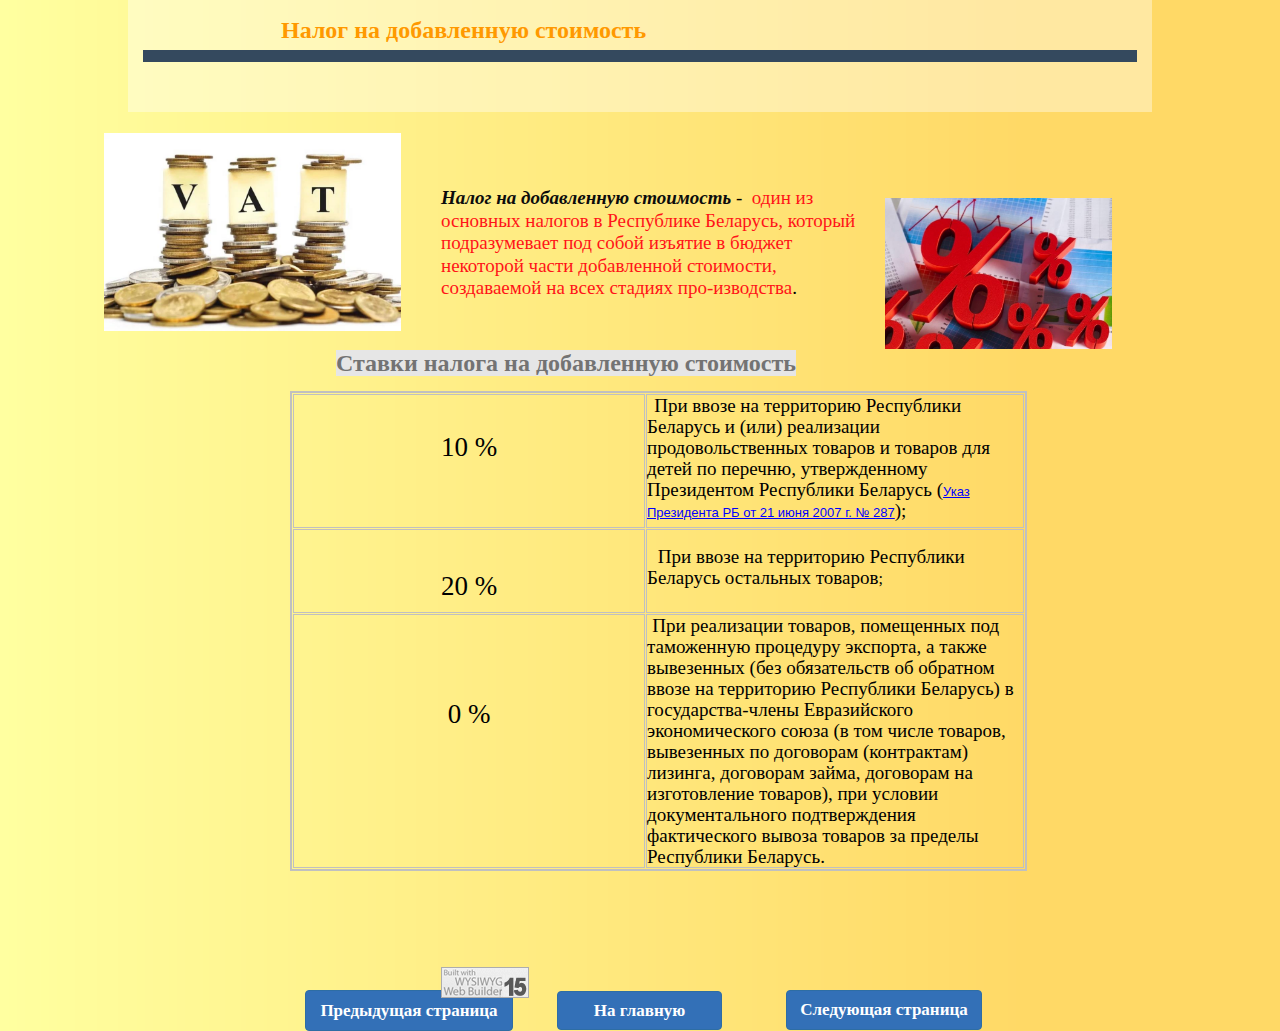
<file: page6.html>
<!doctype html>
<html>
<head>
<meta charset="utf-8">
<title>Untitled Page</title>
<meta name="generator" content="WYSIWYG Web Builder 15 Trial Version - http://www.wysiwygwebbuilder.com">
<meta name="viewport" content="width=device-width, initial-scale=1.0">
<link href="Untitled1.css" rel="stylesheet">
<link href="page6.css" rel="stylesheet">
</head>
<body>
<a href="http://www.wysiwygwebbuilder.com" target="_blank"><img src="images/builtwithwwb15.png" alt="WYSIWYG Web Builder" style="position:absolute;left:441px;top:967px;margin: 0;border-width:0;z-index:250"></a>
<div id="wb_Text1" style="position:absolute;left:336px;top:349px;width:468px;height:26px;z-index:2;">
<span style="background-color:#E6E6E6;color:#737373;font-family:'Times New Roman';font-size:24px;"><strong>Ставки налога на добавленную стоимость </strong></span></div>
<table style="position:absolute;left:290px;top:391px;width:737px;height:480px;z-index:3;" id="Table1">
<tr>
<td class="cell0"><p style="font-size:13px;line-height:16px;color:#000000;">&nbsp;</p>
<p style="font-size:13px;line-height:16px;">&nbsp;</p>
<p style="font-size:32px;line-height:36px;color:#000000;"><span style="font-family:Times New Roman;font-size:27px;line-height:30.5px;">10 %</span></p></td>
<td class="cell1"><p style="font-size:13px;line-height:16px;color:#000000;">&nbsp; <span style="font-family:Times New Roman;font-size:19px;line-height:21px;">При ввозе на территорию Республики Беларусь и (или) реализации продовольственных товаров и товаров для детей по перечню, утвержденному Президентом Республики Беларусь (</span><a href="https://www.alta.ru/tamdoc/07bl0287/">Указ Президента РБ от 21 июня 2007 г. № 287</a><span style="font-family:Times New Roman;font-size:19px;line-height:21px;">); </span></p></td>
</tr>
<tr>
<td class="cell2"><p style="font-size:13px;line-height:16px;color:#000000;">&nbsp;</p>
<p style="font-size:13px;line-height:16px;">&nbsp;</p>
<p style="font-size:37px;line-height:41.5px;color:#000000;"><span style="font-family:Times New Roman;font-size:27px;line-height:30.5px;">20 %</span></p></td>
<td class="cell3"><p style="font-size:13px;line-height:16px;color:#000000;">&nbsp;&nbsp; </p>
<p style="font-size:13px;line-height:16px;color:#000000;">&nbsp;&nbsp; <span style="font-family:Times New Roman;font-size:19px;line-height:21px;">При ввозе на территорию Республики Беларусь остальных товаров</span><span style="font-family:Times New Roman;font-size:16px;line-height:18px;">;</span></p></td>
</tr>
<tr>
<td class="cell4"><p style="font-size:13px;line-height:16px;color:#000000;">&nbsp;</p>
<p style="font-size:13px;line-height:16px;">&nbsp;</p>
<p style="font-family:Times New Roman;font-size:37px;line-height:42.5px;">&nbsp;</p>
<p style="font-size:37px;line-height:41.5px;color:#000000;"><span style="font-family:Times New Roman;font-size:27px;line-height:30.5px;">0 %</span></p></td>
<td class="cell5"><p style="font-size:13px;line-height:16px;color:#000000;"><span style="font-size:19px;line-height:21px;">&nbsp;</span><span style="font-family:Times New Roman;font-size:19px;line-height:21px;">При реализации товаров, помещенных под таможенную процедуру экспорта, а также вывезенных (без обязательств об обратном ввозе на территорию Республики Беларусь) в государства-члены Евразийского экономического союза (в том числе товаров, вывезенных по договорам (контрактам) лизинга, договорам займа, договорам на изготовление товаров), при условии документального подтверждения фактического вывоза товаров за пределы Республики Беларусь.</span></p></td>
</tr>
</table>
<div id="wb_Divider1">
<div id="Divider1-overlay"></div>
<div id="Divider1">
<div class="row">
<div class="col-1">
<hr id="DividerLine1" style="display:block;width: 100%;z-index:0;">
</div>
</div>
</div>
</div>
<div id="wb_Text2" style="position:absolute;left:281px;top:16px;width:378px;height:26px;z-index:5;">
<span style="color:#FF9900;font-family:'Times New Roman';font-size:24px;"><strong>Налог на добавленную стоимость </strong></span></div>
<div id="wb_Text3" style="position:absolute;left:441px;top:187px;width:434px;height:106px;z-index:6;">
<span style="color:#0C0C0C;font-family:'Times New Roman';font-size:19px;"><strong><em>&#1053;&#1072;&#1083;&#1086;&#1075; &#1085;&#1072; &#1076;&#1086;&#1073;&#1072;&#1074;&#1083;&#1077;&#1085;&#1085;&#1091;&#1102; &#1089;&#1090;&#1086;&#1080;&#1084;&#1086;&#1089;&#1090;&#1100; </em></strong></span><span style="color:#000000;font-family:'Times New Roman';font-size:19px;">-&nbsp; </span><span style="color:#FF1418;font-family:'Times New Roman';font-size:19px;">&#1086;&#1076;ин &#1080;&#1079; &#1086;&#1089;&#1085;&#1086;&#1074;&#1085;&#1099;&#1093; &#1085;&#1072;&#1083;&#1086;&#1075;&#1086;&#1074; &#1074; &#1056;&#1077;&#1089;&#1087;&#1091;&#1073;&#1083;&#1080;&#1082;&#1077; &#1041;&#1077;&#1083;&#1072;&#1088;&#1091;&#1089;&#1100;, &#1082;&#1086;&#1090;&#1086;&#1088;&#1099;&#1081; &#1087;&#1086;&#1076;&#1088;&#1072;&#1079;&#1091;&#1084;&#1077;&#1074;&#1072;&#1077;&#1090; &#1087;&#1086;&#1076; &#1089;&#1086;&#1073;&#1086;&#1081; &#1080;&#1079;&#1098;&#1103;&#1090;&#1080;&#1077; &#1074; &#1073;&#1102;&#1076;&#1078;&#1077;&#1090; &#1085;&#1077;&#1082;&#1086;&#1090;&#1086;&#1088;&#1086;&#1081; &#1095;&#1072;&#1089;&#1090;&#1080; &#1076;&#1086;&#1073;&#1072;&#1074;&#1083;&#1077;&#1085;&#1085;&#1086;&#1081; &#1089;&#1090;&#1086;&#1080;&#1084;&#1086;&#1089;&#1090;&#1080;, &#1089;&#1086;&#1079;&#1076;&#1072;&#1074;&#1072;&#1077;&#1084;&#1086;&#1081; &#1085;&#1072; &#1074;&#1089;&#1077;&#1093; &#1089;&#1090;&#1072;&#1076;&#1080;&#1103;&#1093; &#1087;&#1088;&#1086;-&#1080;&#1079;&#1074;&#1086;&#1076;&#1089;&#1090;&#1074;&#1072;</span><span style="color:#000000;font-family:'Times New Roman';font-size:19px;">. </span></div>
<div id="wb_Image1" style="position:absolute;left:885px;top:198px;width:227px;height:151px;z-index:7;">
<img src="images/d13bo4a4xa.jpg" id="Image1" alt=""></div>
<div id="wb_Image2" style="position:absolute;left:104px;top:133px;width:297px;height:198px;z-index:8;">
<img src="images/324lpndcra.jpg" id="Image2" alt=""></div>
<a id="Button1" href="./page7.html" style="position:absolute;left:786px;top:990px;width:194px;height:38px;z-index:9;">Следующая страница</a>
<input type="submit" id="Button2" onclick="window.location.href='./index.html';return false;" name="" value="На главную" style="position:absolute;left:557px;top:991px;width:165px;height:39px;z-index:10;">
<a id="Button3" href="./page5.html" style="position:absolute;left:305px;top:990px;width:206px;height:39px;z-index:11;">Предыдущая страница</a>
</body>
</html>
</file>
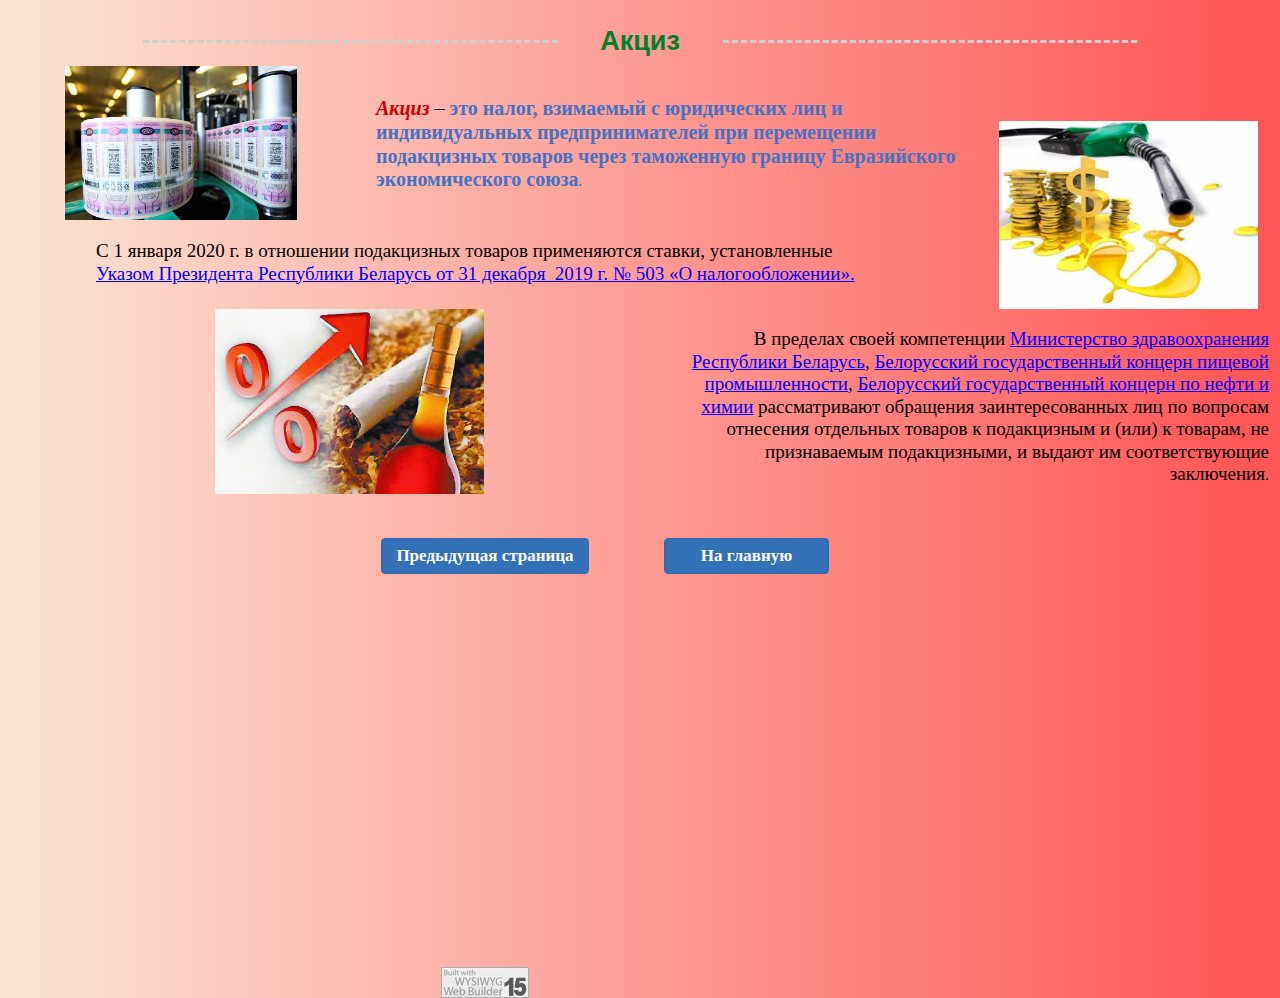
<file: page7.html>
<!doctype html>
<html>
<head>
<meta charset="utf-8">
<title>Untitled Page</title>
<meta name="generator" content="WYSIWYG Web Builder 15 Trial Version - http://www.wysiwygwebbuilder.com">
<meta name="viewport" content="width=device-width, initial-scale=1.0">
<link href="Untitled1.css" rel="stylesheet">
<link href="page7.css" rel="stylesheet">
</head>
<body>
<a href="http://www.wysiwygwebbuilder.com" target="_blank"><img src="images/builtwithwwb15.png" alt="WYSIWYG Web Builder" style="position:absolute;left:441px;top:967px;margin: 0;border-width:0;z-index:250"></a>
<div id="wb_Divider3">
<div id="Divider3">
<hr id="DividerLine3" style="display:block;">
<div id="wb_Heading1" style="display:inline-block;width:165px;z-index:1;">
<h2 id="Heading1">Акциз</h2>
</div>
<hr id="DividerLine4" style="display:block;">
</div>
</div>
<div id="wb_Text1" style="position:absolute;left:376px;top:97px;width:623px;height:93px;z-index:5;">
<span style="color:#CC0000;font-family:'Times New Roman';font-size:20px;"><strong><em>&#1040;&#1082;&#1094;&#1080;&#1079;</em></strong></span><span style="color:#000000;font-family:'Times New Roman';font-size:20px;"> &#8211; </span><span style="color:#4472C4;font-family:'Times New Roman';font-size:20px;"><strong>&#1101;&#1090;&#1086; &#1085;&#1072;&#1083;&#1086;&#1075;, &#1074;&#1079;&#1080;&#1084;&#1072;&#1077;&#1084;&#1099;&#1081; &#1089; &#1102;&#1088;&#1080;&#1076;&#1080;&#1095;&#1077;&#1089;&#1082;&#1080;&#1093; &#1083;&#1080;&#1094; &#1080; &#1080;&#1085;&#1076;&#1080;&#1074;&#1080;&#1076;&#1091;&#1072;&#1083;&#1100;&#1085;&#1099;&#1093; &#1087;&#1088;&#1077;&#1076;&#1087;&#1088;&#1080;&#1085;&#1080;&#1084;&#1072;&#1090;&#1077;&#1083;&#1077;&#1081; &#1087;&#1088;&#1080; &#1087;&#1077;&#1088;&#1077;&#1084;&#1077;&#1097;&#1077;&#1085;&#1080;&#1080; &#1087;&#1086;&#1076;&#1072;&#1082;&#1094;&#1080;&#1079;&#1085;&#1099;&#1093; &#1090;&#1086;&#1074;&#1072;&#1088;&#1086;&#1074; &#1095;&#1077;&#1088;&#1077;&#1079; &#1090;&#1072;&#1084;&#1086;&#1078;&#1077;&#1085;&#1085;&#1091;&#1102; &#1075;&#1088;&#1072;&#1085;&#1080;&#1094;&#1091; &#1045;&#1074;&#1088;&#1072;&#1079;&#1080;&#1081;&#1089;&#1082;&#1086;&#1075;&#1086; &#1101;&#1082;&#1086;&#1085;&#1086;&#1084;&#1080;&#1095;&#1077;&#1089;&#1082;&#1086;&#1075;&#1086; &#1089;&#1086;&#1102;&#1079;&#1072;</strong></span><span style="color:#4472C4;font-family:Arial;font-size:13px;"><strong>.</strong></span></div>
<div id="wb_Text2" style="position:absolute;left:96px;top:240px;width:780px;height:46px;z-index:6;">
<span style="color:#000000;font-family:'Times New Roman';font-size:19px;">&#1057; 1 &#1103;&#1085;&#1074;&#1072;&#1088;&#1103; 2020 &#1075;. &#1074; &#1086;&#1090;&#1085;&#1086;&#1096;&#1077;&#1085;&#1080;&#1080; &#1087;&#1086;&#1076;&#1072;&#1082;&#1094;&#1080;&#1079;&#1085;&#1099;&#1093; &#1090;&#1086;&#1074;&#1072;&#1088;&#1086;&#1074; &#1087;&#1088;&#1080;&#1084;&#1077;&#1085;&#1103;&#1102;&#1090;&#1089;&#1103; &#1089;&#1090;&#1072;&#1074;&#1082;&#1080;, &#1091;&#1089;&#1090;&#1072;&#1085;&#1086;&#1074;&#1083;&#1077;&#1085;&#1085;&#1099;&#1077; <a href="https://www.alta.ru/tamdoc/19bl0503/">&#1059;&#1082;&#1072;&#1079;&#1086;&#1084; &#1055;&#1088;&#1077;&#1079;&#1080;&#1076;&#1077;&#1085;&#1090;&#1072; &#1056;&#1077;&#1089;&#1087;&#1091;&#1073;&#1083;&#1080;&#1082;&#1080; &#1041;&#1077;&#1083;&#1072;&#1088;&#1091;&#1089;&#1100; &#1086;&#1090; 31 &#1076;&#1077;&#1082;&#1072;&#1073;&#1088;&#1103;&nbsp; 2019 &#1075;. &#8470; 503 &#0171;&#1054; &#1085;&#1072;&#1083;&#1086;&#1075;&#1086;&#1086;&#1073;&#1083;&#1086;&#1078;&#1077;&#1085;&#1080;&#1080;&#0187;.</a></span></div>
<div id="wb_Text3" style="position:absolute;left:664px;top:328px;width:605px;height:147px;text-align:right;z-index:7;">
<span style="color:#000000;font-family:'Times New Roman';font-size:19px;">&#1042; &#1087;&#1088;&#1077;&#1076;&#1077;&#1083;&#1072;&#1093; &#1089;&#1074;&#1086;&#1077;&#1081; &#1082;&#1086;&#1084;&#1087;&#1077;&#1090;&#1077;&#1085;&#1094;&#1080;&#1080; <a href="http://minzdrav.gov.by/">&#1052;&#1080;&#1085;&#1080;&#1089;&#1090;&#1077;&#1088;&#1089;&#1090;&#1074;&#1086; &#1079;&#1076;&#1088;&#1072;&#1074;&#1086;&#1086;&#1093;&#1088;&#1072;&#1085;&#1077;&#1085;&#1080;&#1103; &#1056;&#1077;&#1089;&#1087;&#1091;&#1073;&#1083;&#1080;&#1082;&#1080; &#1041;&#1077;&#1083;&#1072;&#1088;&#1091;&#1089;&#1100;</a>, <a href="http://www.bgp.by/ru/">&#1041;&#1077;&#1083;&#1086;&#1088;&#1091;&#1089;&#1089;&#1082;&#1080;&#1081; &#1075;&#1086;&#1089;&#1091;&#1076;&#1072;&#1088;&#1089;&#1090;&#1074;&#1077;&#1085;&#1085;&#1099;&#1081; &#1082;&#1086;&#1085;&#1094;&#1077;&#1088;&#1085; &#1087;&#1080;&#1097;&#1077;&#1074;&#1086;&#1081; &#1087;&#1088;&#1086;&#1084;&#1099;&#1096;&#1083;&#1077;&#1085;&#1085;&#1086;&#1089;&#1090;&#1080;</a>, <a href="https://www.belneftekhim.by/">&#1041;&#1077;&#1083;&#1086;&#1088;&#1091;&#1089;&#1089;&#1082;&#1080;&#1081; &#1075;&#1086;&#1089;&#1091;&#1076;&#1072;&#1088;&#1089;&#1090;&#1074;&#1077;&#1085;&#1085;&#1099;&#1081; &#1082;&#1086;&#1085;&#1094;&#1077;&#1088;&#1085; &#1087;&#1086; &#1085;&#1077;&#1092;&#1090;&#1080; &#1080; &#1093;&#1080;&#1084;&#1080;&#1080;</a> &#1088;&#1072;&#1089;&#1089;&#1084;&#1072;&#1090;&#1088;&#1080;&#1074;&#1072;&#1102;&#1090; &#1086;&#1073;&#1088;&#1072;&#1097;&#1077;&#1085;&#1080;&#1103; &#1079;&#1072;&#1080;&#1085;&#1090;&#1077;&#1088;&#1077;&#1089;&#1086;&#1074;&#1072;&#1085;&#1085;&#1099;&#1093; &#1083;&#1080;&#1094; &#1087;&#1086; &#1074;&#1086;&#1087;&#1088;&#1086;&#1089;&#1072;&#1084; &#1086;&#1090;&#1085;&#1077;&#1089;&#1077;&#1085;&#1080;&#1103; &#1086;&#1090;&#1076;&#1077;&#1083;&#1100;&#1085;&#1099;&#1093; &#1090;&#1086;&#1074;&#1072;&#1088;&#1086;&#1074; &#1082; &#1087;&#1086;&#1076;&#1072;&#1082;&#1094;&#1080;&#1079;&#1085;&#1099;&#1084; &#1080; (&#1080;&#1083;&#1080;) &#1082; &#1090;&#1086;&#1074;&#1072;&#1088;&#1072;&#1084;, &#1085;&#1077; &#1087;&#1088;&#1080;&#1079;&#1085;&#1072;&#1074;&#1072;&#1077;&#1084;&#1099;&#1084; &#1087;&#1086;&#1076;&#1072;&#1082;&#1094;&#1080;&#1079;&#1085;&#1099;&#1084;&#1080;, &#1080; &#1074;&#1099;&#1076;&#1072;&#1102;&#1090; &#1080;&#1084; &#1089;&#1086;&#1086;&#1090;&#1074;&#1077;&#1090;&#1089;&#1090;&#1074;&#1091;&#1102;&#1097;&#1080;&#1077; &#1079;&#1072;&#1082;&#1083;&#1102;&#1095;&#1077;&#1085;&#1080;&#1103;</span><span style="color:#000000;font-family:'Times New Roman';font-size:16px;">.</span></div>
<div id="wb_Image1" style="position:absolute;left:65px;top:66px;width:232px;height:154px;z-index:8;">
<img src="images/walm746d98.jpg" id="Image1" alt=""></div>
<input type="submit" id="Button2" onclick="window.location.href='./index.html';return false;" name="" value="На главную" style="position:absolute;left:664px;top:538px;width:165px;height:36px;z-index:9;">
<a id="Button3" href="./page6.html" style="position:absolute;left:381px;top:538px;width:206px;height:34px;z-index:10;">Предыдущая страница</a>
<div id="wb_Image2" style="position:absolute;left:215px;top:309px;width:269px;height:185px;z-index:11;">
<img src="images/7ptpe748ts.jpg" id="Image2" alt=""></div>
<div id="wb_Image3" style="position:absolute;left:999px;top:121px;width:259px;height:188px;z-index:12;">
<img src="images/esso198iav.jpg" id="Image3" alt=""></div>
</body>
</html>
</file>
<file: Untitled1.css>
a
{
   color: #0000FF;
   text-decoration: underline;
}
a:visited
{
   color: #800080;
}
a:active
{
   color: #FF0000;
}
a:hover
{
   color: #0000FF;
   text-decoration: underline;
}
input:focus, textarea:focus, select:focus
{
   outline: none;
}
.visibility-hidden
{
   visibility: hidden;
}
a.style1
{
   color: #0000FF;
   font-weight: bold;
   text-decoration: none;
}
a.style1:visited
{
   color: #800080;
   text-decoration: underline;
}
a.style1:active
{
   color: #FF0000;
   text-decoration: underline;
}
a.style1:hover
{
   color: #0000FF;
   text-decoration: underline;
}
h1, .h1
{
   font-family: Arial;
   font-weight: bold;
   font-size: 32px;
   text-decoration: none;
   color: #000000;
   background-color: transparent;
   margin: 0px 0px 0px 0px;
   padding: 0px 0px 0px 0px;
   display: inline;
}
h2, .h2
{
   font-family: Arial;
   font-weight: bold;
   font-size: 27px;
   text-decoration: none;
   color: #000000;
   background-color: transparent;
   margin: 0px 0px 0px 0px;
   padding: 0px 0px 0px 0px;
   display: inline;
}
h3, .h3
{
   font-family: Arial;
   font-weight: bold;
   font-size: 24px;
   text-decoration: none;
   color: #000000;
   background-color: transparent;
   margin: 0px 0px 0px 0px;
   padding: 0px 0px 0px 0px;
   display: inline;
}
h4, .h4
{
   font-family: Arial;
   font-weight: bold;
   font-size: 21px;
   font-style: italic;
   text-decoration: none;
   color: #000000;
   background-color: transparent;
   margin: 0px 0px 0px 0px;
   padding: 0px 0px 0px 0px;
   display: inline;
}
h5, .h5
{
   font-family: Arial;
   font-weight: bold;
   font-size: 19px;
   text-decoration: none;
   color: #000000;
   background-color: transparent;
   margin: 0px 0px 0px 0px;
   padding: 0px 0px 0px 0px;
   display: inline;
}
h6, .h6
{
   font-family: Arial;
   font-weight: bold;
   font-size: 16px;
   text-decoration: none;
   color: #000000;
   background-color: transparent;
   margin: 0px 0px 0px 0px;
   padding: 0px 0px 0px 0px;
   display: inline;
}
.CustomStyle
{
   font-family: "Courier New";
   font-weight: bold;
   font-size: 16px;
   text-decoration: none;
   color: #2E74B5;
   background-color: transparent;
}
</file>
<file: index.css>
body
{
   background-color: #00FFFF;
   background-image: url(images/index_bkgrnd.png);
   background-repeat: repeat-y;
   color: #000000;
   font-family: Arial;
   font-weight: normal;
   font-size: 13px;
   line-height: 1.1875;
   margin: 0;
   padding: 0;
}
#wb_Divider4
{
   background-color: #3D566E;
   background-image: none;
   border: 0px solid #CCCCCC;
   box-sizing: border-box;
   position: relative;
}
#Divider4
{
   display: -webkit-flex;
   display: flex;
   position: relative;
   padding: 25px 15px 25px 15px;
   -webkit-flex-direction: row;
   flex-direction: row;
   -webkit-flex-wrap: nowrap;
   flex-wrap: nowrap;
   -webkit-justify-content: space-around;
   justify-content: space-around;
   -webkit-align-items: center;
   align-items: center;
   -webkit-align-content: flex-start;
   align-content: flex-start;
   margin-top: 0px;
   margin-bottom: 0px;
   margin-right: auto;
   margin-left: auto;
   max-width: 1024px;
   box-sizing: border-box;
   font-size: 0px;
}
#DividerLine5
{
   border-color: #1ABC9C;
   border-style: dashed;
   border-bottom-width: 3px;
   border-top: 0px;
   border-left: 0px;
   border-right: 0px;
   height: 0 !important;
   line-height: 0px !important;
   margin: 0;
   padding: 0;
   -webkit-flex-grow: 1;
   flex-grow: 1;
   -webkit-flex-shrink: 0;
   flex-shrink: 0;
   -webkit-align-self: auto;
   align-self: auto;
}
#wb_Heading2
{
   background-color: transparent;
   background-image: none;
   border: 0px solid #000000;
   margin: 0;
   padding: 0;
   text-align: center;
   -webkit-flex-grow: 0;
   flex-grow: 0;
   -webkit-flex-shrink: 0;
   flex-shrink: 0;
   -webkit-align-self: auto;
   align-self: auto;
}
#Heading2
{
   color: #FFFFFF;
   font-family: "Times New Roman";
   font-weight: bold;
   font-size: 24px;
   margin: 0;
   text-align: center;
}
#DividerLine7
{
   border-color: #1ABC9C;
   border-style: dashed;
   border-bottom-width: 3px;
   border-top: 0px;
   border-left: 0px;
   border-right: 0px;
   height: 0 !important;
   line-height: 0px !important;
   margin: 0;
   padding: 0;
   -webkit-flex-grow: 1;
   flex-grow: 1;
   -webkit-flex-shrink: 0;
   flex-shrink: 0;
   -webkit-align-self: auto;
   align-self: auto;
}
#wb_Image1
{
   vertical-align: top;
}
#Image1
{
   border: 0px solid #000000;
   padding: 0;
   margin: 0;
   left: 0;
   top: 0;
   width: 100%;
   height: 100%;
}
#wb_Image2
{
   vertical-align: top;
}
#Image2
{
   border: 0px solid #000000;
   padding: 0;
   margin: 0;
   left: 0;
   top: 0;
   width: 100%;
   height: 100%;
}
#wb_Shape1
{
   transform: rotate(0deg);
   transform-origin: 50% 50%;
}
#Shape1
{
   border-width: 0;
   vertical-align: top;
}
#wb_Text1 
{
   background-color: transparent;
   background-image: none;
   border: 0px solid #000000;
   padding: 0;
   margin: 0;
   text-align: left;
}
#wb_Text1 div
{
   text-align: left;
}
#wb_Text2 
{
   background-color: transparent;
   background-image: none;
   border: 0px solid #000000;
   padding: 0;
   margin: 0;
   text-align: left;
}
#wb_Text2 div
{
   text-align: left;
}
#wb_Text3 
{
   background-color: transparent;
   background-image: none;
   border: 0px solid #000000;
   padding: 0;
   margin: 0;
   text-align: left;
}
#wb_Text3 div
{
   text-align: left;
}
#wb_Text4 
{
   background-color: transparent;
   background-image: none;
   border: 0px solid #000000;
   padding: 0;
   margin: 0;
   text-align: left;
}
#wb_Text4 div
{
   text-align: left;
}
#wb_Image4
{
   vertical-align: top;
}
#Image4
{
   border: 2px solid #000000;
   padding: 0;
   margin: 0;
   left: 0;
   top: 0;
   width: 100%;
   height: 100%;
}
#wb_Image5
{
   vertical-align: top;
}
#Image5
{
   border: 2px solid #000000;
   padding: 0;
   margin: 0;
   left: 0;
   top: 0;
   width: 100%;
   height: 100%;
}
#wb_Image6
{
   vertical-align: top;
}
#Image6
{
   border: 0px solid #000000;
   padding: 0;
   margin: 0;
   left: 0;
   top: 0;
   width: 100%;
   height: 100%;
}
#wb_Shape5
{
   transform: rotate(0deg);
   transform-origin: 50% 50%;
}
#Shape5
{
   border-width: 0;
   vertical-align: top;
}
#wb_Shape2
{
   transform: rotate(0deg);
   transform-origin: 50% 50%;
}
#Shape2
{
   border-width: 0;
   vertical-align: top;
}
#wb_Shape3
{
   transform: rotate(0deg);
   transform-origin: 50% 50%;
}
#Shape3
{
   border-width: 0;
   vertical-align: top;
}
</file>
<file: page1.css>
body
{
   background-color: #57FFC0;
   background-image: url(images/page1_bkgrnd.png);
   background-repeat: repeat-y;
   color: #000000;
   font-family: Arial;
   font-weight: normal;
   font-size: 13px;
   line-height: 1.1875;
   margin: 0;
   padding: 0;
}
#wb_Text1 
{
   background-color: transparent;
   background-image: none;
   border: 0px solid #000000;
   padding: 0;
   margin: 0;
   text-align: left;
}
#wb_Text1 div
{
   text-align: left;
}
#wb_Image1
{
   vertical-align: top;
}
#Image1
{
   border: 0px solid #000000;
   padding: 0;
   margin: 0;
   left: 0;
   top: 0;
   width: 100%;
   height: 100%;
}
#wb_Text2 
{
   background-color: transparent;
   background-image: none;
   border: 0px solid #000000;
   padding: 0;
   margin: 0;
   text-align: center;
}
#wb_Text2 div
{
   text-align: center;
}
#wb_Image2
{
   vertical-align: top;
}
#Image2
{
   border: 0px solid #000000;
   padding: 0;
   margin: 0;
   left: 0;
   top: 0;
   width: 100%;
   height: 100%;
}
#wb_Image3
{
   vertical-align: top;
}
#Image3
{
   border: 0px solid #000000;
   padding: 0;
   margin: 0;
   left: 0;
   top: 0;
   width: 100%;
   height: 100%;
}
#wb_Text3 
{
   background-color: transparent;
   background-image: none;
   border: 0px solid #000000;
   padding: 0;
   margin: 0;
   text-align: left;
}
#wb_Text3 div
{
   text-align: left;
}
#Button1
{
   line-height: 39px;
   text-align: center;
   text-decoration: none;
   vertical-align: top;
   border: 1px solid #2E6DA4;
   border-radius: 4px;
   background-color: #3370B7;
   background-image: none;
   color: #FFFFFF;
   font-family: "Times New Roman";
   font-weight: bold;
   font-size: 17px;
   -webkit-appearance: none;
   margin: 0;
}
#Button2
{
   border: 1px solid #2E6DA4;
   border-radius: 4px;
   background-color: #3370B7;
   background-image: none;
   color: #FFFFFF;
   font-family: "Times New Roman";
   font-weight: bold;
   font-size: 17px;
   -webkit-appearance: none;
   margin: 0;
}
#Button3
{
   line-height: 44px;
   text-align: center;
   text-decoration: none;
   vertical-align: top;
   border: 1px solid #2E6DA4;
   border-radius: 4px;
   background-color: #3370B7;
   background-image: none;
   color: #FFFFFF;
   font-family: "Times New Roman";
   font-weight: bold;
   font-size: 17px;
   -webkit-appearance: none;
   margin: 0;
}
#wb_Text4 
{
   background-color: transparent;
   background-image: none;
   border: 0px solid #000000;
   padding: 0;
   margin: 0;
   text-align: left;
}
#wb_Text4 div
{
   text-align: left;
}
</file>
<file: page2.css>
body
{
   background-color: #A0FFA0;
   background-image: url(images/page2_bkgrnd.png);
   background-repeat: repeat-y;
   color: #000000;
   font-family: Arial;
   font-weight: normal;
   font-size: 13px;
   line-height: 1.1875;
   margin: 0;
   padding: 0;
}
#wb_Divider5
{
   background-color: transparent;
   background-image: none;
   border: 0px solid #CCCCCC;
   box-sizing: border-box;
   position: relative;
}
#Divider5
{
   display: -webkit-flex;
   display: flex;
   position: relative;
   height: 84px;
   padding: 25px 15px 25px 15px;
   -webkit-flex-direction: row;
   flex-direction: row;
   -webkit-flex-wrap: nowrap;
   flex-wrap: nowrap;
   -webkit-justify-content: space-around;
   justify-content: space-around;
   -webkit-align-items: center;
   align-items: center;
   -webkit-align-content: flex-start;
   align-content: flex-start;
   margin-top: 0px;
   margin-bottom: 0px;
   margin-right: auto;
   margin-left: auto;
   max-width: 1024px;
   background-color: transparent;
   background-image: none;
   box-sizing: border-box;
   font-size: 0px;
}
#DividerLine8
{
   border-color: #CBD0D3;
   border-style: dotted;
   border-bottom-width: 10px;
   border-top: 0px;
   border-left: 0px;
   border-right: 0px;
   height: 0 !important;
   line-height: 0px !important;
   margin: 0;
   padding: 0;
   -webkit-flex-grow: 1;
   flex-grow: 1;
   -webkit-flex-shrink: 0;
   flex-shrink: 0;
   -webkit-align-self: auto;
   align-self: auto;
}
#wb_Heading3
{
   background-color: transparent;
   background-image: none;
   border: 0px solid #000000;
   margin: 0;
   padding: 0;
   text-align: right;
   -webkit-flex-grow: 0;
   flex-grow: 0;
   -webkit-flex-shrink: 0;
   flex-shrink: 0;
   -webkit-align-self: auto;
   align-self: auto;
}
#Heading3
{
   color: #34495E;
   font-family: "Times New Roman";
   font-weight: bold;
   font-size: 24px;
   margin: 0;
   text-align: right;
}
#DividerLine9
{
   border-color: #CBD0D3;
   border-style: dotted;
   border-bottom-width: 10px;
   border-top: 0px;
   border-left: 0px;
   border-right: 0px;
   height: 0 !important;
   line-height: 0px !important;
   margin: 0;
   padding: 0;
   -webkit-flex-grow: 1;
   flex-grow: 1;
   -webkit-flex-shrink: 0;
   flex-shrink: 0;
   -webkit-align-self: auto;
   align-self: auto;
}
#wb_Image1
{
   vertical-align: top;
}
#Image1
{
   border: 0px solid #000000;
   padding: 0;
   margin: 0;
   left: 0;
   top: 0;
   width: 100%;
   height: 100%;
}
#wb_Text1 
{
   background-color: transparent;
   background-image: none;
   border: 0px solid #000000;
   padding: 0;
   margin: 0;
   text-align: justify;
}
#wb_Text1 div
{
   text-align: justify;
}
#wb_Text2 
{
   background-color: transparent;
   background-image: none;
   border: 0px solid #000000;
   padding: 0;
   margin: 0;
   text-align: justify;
}
#wb_Text2 div
{
   text-align: justify;
}
#wb_Image2
{
   vertical-align: top;
}
#Image2
{
   border: 0px solid #000000;
   padding: 0;
   margin: 0;
   left: 0;
   top: 0;
   width: 100%;
   height: 100%;
}
#Button1
{
   line-height: 37px;
   text-align: center;
   text-decoration: none;
   vertical-align: top;
   border: 1px solid #2E6DA4;
   border-radius: 4px;
   background-color: #3370B7;
   background-image: none;
   color: #FFFFFF;
   font-family: "Times New Roman";
   font-weight: bold;
   font-size: 17px;
   -webkit-appearance: none;
   margin: 0;
}
#Button2
{
   border: 1px solid #2E6DA4;
   border-radius: 4px;
   background-color: #3370B7;
   background-image: none;
   color: #FFFFFF;
   font-family: "Times New Roman";
   font-weight: bold;
   font-size: 17px;
   -webkit-appearance: none;
   margin: 0;
}
#Button3
{
   line-height: 37px;
   text-align: center;
   text-decoration: none;
   vertical-align: top;
   border: 1px solid #2E6DA4;
   border-radius: 4px;
   background-color: #3370B7;
   background-image: none;
   color: #FFFFFF;
   font-family: "Times New Roman";
   font-weight: bold;
   font-size: 17px;
   -webkit-appearance: none;
   margin: 0;
}
</file>
<file: page3.css>
body
{
   background-color: #A0FFFF;
   background-image: url(images/page3_bkgrnd.png);
   background-repeat: repeat-y;
   color: #000000;
   font-family: Arial;
   font-weight: normal;
   font-size: 13px;
   line-height: 1.1875;
   margin: 0;
   padding: 0;
}
#wb_Divider1
{
   clear: both;
   position: relative;
   table-layout: fixed;
   display: table;
   text-align: center;
   width: 100%;
   background-color: rgba(255,255,255,0.39);
   background-image: none;
   border: 0px solid #CCCCCC;
   box-sizing: border-box;
   margin: 0;
   margin-right: auto;
   margin-left: auto;
   max-width: 1024px;
}
#Divider1
{
   box-sizing: border-box;
   padding: 50px 15px 50px 15px;
   margin-right: auto;
   margin-left: auto;
}
#Divider1 > .row
{
   margin-right: -15px;
   margin-left: -15px;
}
#Divider1 > .row > .col-1
{
   box-sizing: border-box;
   font-size: 0px;
   min-height: 1px;
   padding-right: 15px;
   padding-left: 15px;
   position: relative;
}
#Divider1 > .row > .col-1
{
   float: left;
}
#Divider1 > .row > .col-1
{
   background-color: transparent;
   background-image: none;
   border: 0px solid #FFFFFF;
   width: 100%;
   text-align: center;
}
#Divider1:before,
#Divider1:after,
#Divider1 .row:before,
#Divider1 .row:after
{
   display: table;
   content: " ";
}
#Divider1:after,
#Divider1 .row:after
{
   clear: both;
}
@media (max-width: 480px)
{
#Divider1 > .row > .col-1
{
   float: none;
   width: 100%;
}
}
#DividerLine1
{
   border-color: #34495E;
   border-style: solid;
   border-bottom-width: 12px;
   border-top: 0px;
   border-left: 0px;
   border-right: 0px;
   height: 0 !important;
   line-height: 0px !important;
   margin: 0;
   padding: 0;
}
#wb_Text2 
{
   background-color: transparent;
   background-image: none;
   border: 0px solid #000000;
   padding: 0;
   margin: 0;
   text-align: left;
}
#wb_Text2 div
{
   text-align: left;
}
#wb_Text3 
{
   background-color: transparent;
   background-image: none;
   border: 0px solid #000000;
   padding: 0;
   margin: 0;
   text-align: left;
}
#wb_Text3 div
{
   text-align: left;
}
#wb_Image1
{
   vertical-align: top;
}
#Image1
{
   border: 0px solid #000000;
   padding: 0;
   margin: 0;
   left: 0;
   top: 0;
   width: 100%;
   height: 100%;
}
#wb_Image2
{
   vertical-align: top;
}
#Image2
{
   border: 0px solid #000000;
   padding: 0;
   margin: 0;
   left: 0;
   top: 0;
   width: 100%;
   height: 100%;
}
#Button1
{
   line-height: 38px;
   text-align: center;
   text-decoration: none;
   vertical-align: top;
   border: 1px solid #2E6DA4;
   border-radius: 4px;
   background-color: #3370B7;
   background-image: none;
   color: #FFFFFF;
   font-family: "Times New Roman";
   font-weight: bold;
   font-size: 17px;
   -webkit-appearance: none;
   margin: 0;
}
#Button2
{
   border: 1px solid #2E6DA4;
   border-radius: 4px;
   background-color: #3370B7;
   background-image: none;
   color: #FFFFFF;
   font-family: "Times New Roman";
   font-weight: bold;
   font-size: 17px;
   -webkit-appearance: none;
   margin: 0;
}
#Button3
{
   line-height: 38px;
   text-align: center;
   text-decoration: none;
   vertical-align: top;
   border: 1px solid #2E6DA4;
   border-radius: 4px;
   background-color: #3370B7;
   background-image: none;
   color: #FFFFFF;
   font-family: "Times New Roman";
   font-weight: bold;
   font-size: 17px;
   -webkit-appearance: none;
   margin: 0;
}
#wb_Text1 
{
   background-color: transparent;
   background-image: none;
   border: 0px solid #000000;
   padding: 0;
   margin: 0;
   text-align: left;
}
#wb_Text1 div
{
   text-align: left;
}
</file>
<file: page4.css>
body
{
   background-color: #A0C0FF;
   background-image: url(images/page4_bkgrnd.png);
   background-repeat: repeat-y;
   color: #000000;
   font-family: Arial;
   font-weight: normal;
   font-size: 13px;
   line-height: 1.1875;
   margin: 0;
   padding: 0;
}
#wb_Text1 
{
   background-color: transparent;
   background-image: none;
   border: 0px solid #000000;
   padding: 0;
   margin: 0;
   text-align: center;
}
#wb_Text1 div
{
   text-align: center;
}
#wb_BulletedList1
{
   border: 0px solid #C0C0C0;
   background-color: transparent;
   background-image: none;
   margin: 0;
}
#wb_BulletedList1 .bullet
{
   color: #000000;
   float: left;
   font-family: Arial;
   font-weight: normal;
   font-style: normal;
   font-size: 13px;
   padding: 0px;
   text-align: left;
   vertical-align: top;
   width: 71px;
}
#wb_BulletedList1 .item
{
   float: left;
   padding: 0px 0 0px 0;
   vertical-align: top;
   width: 560px;
}
#wb_BulletedList1 p, #wb_BulletedList1 ul
{
   margin: 0;
   padding: 0;
}
#wb_BulletedList1 .item0
{
   height: 66px;
   color: #303030;
   font-family: "Times New Roman";
   font-size: 21px;
   line-height: 24.5px;
   text-align: left;
}
#wb_BulletedList1 .item1
{
   height: 58px;
   color: #101010;
   font-family: "Times New Roman";
   font-size: 21px;
   line-height: 24.5px;
   text-align: left;
}
#wb_BulletedList1 .item2
{
   height: 58px;
   color: #202020;
   font-family: "Times New Roman";
   font-size: 21px;
   line-height: 24.5px;
   text-align: left;
}
#wb_BulletedList1 .item3
{
   height: 58px;
   color: #202020;
   font-family: "Times New Roman";
   font-size: 20px;
   line-height: 23px;
   text-align: left;
}
#wb_BulletedList1 .item4
{
   height: 26px;
   color: #202020;
   font-family: "Times New Roman";
   font-size: 20px;
   line-height: 23px;
   text-align: left;
}
#wb_Image2
{
   vertical-align: top;
}
#Image2
{
   border: 0px solid #000000;
   padding: 0;
   margin: 0;
   left: 0;
   top: 0;
   width: 100%;
   height: 100%;
}
#wb_Image3
{
   vertical-align: top;
}
#Image3
{
   border: 0px solid #000000;
   padding: 0;
   margin: 0;
   left: 0;
   top: 0;
   width: 100%;
   height: 100%;
}
#wb_Image1
{
   vertical-align: top;
}
#Image1
{
   border: 0px solid #000000;
   padding: 0;
   margin: 0;
   left: 0;
   top: 0;
   width: 100%;
   height: 100%;
}
#wb_Image4
{
   vertical-align: top;
}
#Image4
{
   border: 0px solid #000000;
   padding: 0;
   margin: 0;
   left: 0;
   top: 0;
   width: 100%;
   height: 100%;
}
#wb_Image5
{
   vertical-align: top;
}
#Image5
{
   border: 0px solid #000000;
   padding: 0;
   margin: 0;
   left: 0;
   top: 0;
   width: 100%;
   height: 100%;
}
#Button1
{
   line-height: 37px;
   text-align: center;
   text-decoration: none;
   vertical-align: top;
   border: 1px solid #2E6DA4;
   border-radius: 4px;
   background-color: #3370B7;
   background-image: none;
   color: #FFFFFF;
   font-family: "Times New Roman";
   font-weight: bold;
   font-size: 19px;
   -webkit-appearance: none;
   margin: 0;
}
#Button2
{
   border: 1px solid #2E6DA4;
   border-radius: 4px;
   background-color: #3370B7;
   background-image: none;
   color: #FFFFFF;
   font-family: "Times New Roman";
   font-weight: bold;
   font-size: 19px;
   -webkit-appearance: none;
   margin: 0;
}
#Button3
{
   line-height: 38px;
   text-align: center;
   text-decoration: none;
   vertical-align: top;
   border: 1px solid #2E6DA4;
   border-radius: 4px;
   background-color: #3370B7;
   background-image: none;
   color: #FFFFFF;
   font-family: "Times New Roman";
   font-weight: bold;
   font-size: 19px;
   -webkit-appearance: none;
   margin: 0;
}
</file>
<file: page5.css>
body
{
   background-color: #A0FFA0;
   background-image: url(images/page5_bkgrnd.png);
   background-repeat: repeat-y;
   color: #000000;
   font-family: Arial;
   font-weight: normal;
   font-size: 13px;
   line-height: 1.1875;
   margin: 0;
   padding: 0;
}
#wb_Divider2
{
   clear: both;
   position: relative;
   table-layout: fixed;
   display: table;
   text-align: center;
   width: 100%;
   background-color: rgba(255,255,255,0.39);
   background-image: none;
   border: 0px solid #CCCCCC;
   box-sizing: border-box;
   margin: 0;
   margin-right: auto;
   margin-left: auto;
   max-width: 1024px;
}
#Divider2
{
   box-sizing: border-box;
   padding: 50px 15px 50px 15px;
   margin-right: auto;
   margin-left: auto;
}
#Divider2 > .row
{
   margin-right: -15px;
   margin-left: -15px;
}
#Divider2 > .row > .col-1
{
   box-sizing: border-box;
   font-size: 0px;
   min-height: 1px;
   padding-right: 15px;
   padding-left: 15px;
   position: relative;
}
#Divider2 > .row > .col-1
{
   float: left;
}
#Divider2 > .row > .col-1
{
   background-color: transparent;
   background-image: none;
   border: 0px solid #FFFFFF;
   width: 100%;
   text-align: center;
}
#Divider2:before,
#Divider2:after,
#Divider2 .row:before,
#Divider2 .row:after
{
   display: table;
   content: " ";
}
#Divider2:after,
#Divider2 .row:after
{
   clear: both;
}
@media (max-width: 480px)
{
#Divider2 > .row > .col-1
{
   float: none;
   width: 100%;
}
}
#DividerLine2
{
   border-color: #CBD0D3;
   border-style: dashed;
   border-bottom-width: 3px;
   border-top: 0px;
   border-left: 0px;
   border-right: 0px;
   height: 0 !important;
   line-height: 0px !important;
   margin: 0;
   padding: 0;
}
#wb_Text2 
{
   background-color: transparent;
   background-image: none;
   border: 0px solid #000000;
   padding: 0;
   margin: 0;
   text-align: center;
}
#wb_Text2 div
{
   text-align: center;
}
#wb_Text3 
{
   background-color: transparent;
   background-image: none;
   border: 0px solid #000000;
   padding: 0;
   margin: 0;
   text-align: left;
}
#wb_Text3 div
{
   text-align: left;
}
#wb_Image1
{
   vertical-align: top;
}
#Image1
{
   border: 0px solid #000000;
   padding: 0;
   margin: 0;
   left: 0;
   top: 0;
   width: 100%;
   height: 100%;
}
#wb_Image2
{
   vertical-align: top;
}
#Image2
{
   border: 0px solid #000000;
   padding: 0;
   margin: 0;
   left: 0;
   top: 0;
   width: 100%;
   height: 100%;
}
#Button1
{
   line-height: 38px;
   text-align: center;
   text-decoration: none;
   vertical-align: top;
   border: 1px solid #2E6DA4;
   border-radius: 4px;
   background-color: #3370B7;
   background-image: none;
   color: #FFFFFF;
   font-family: "Times New Roman";
   font-weight: bold;
   font-size: 16px;
   -webkit-appearance: none;
   margin: 0;
}
#Button2
{
   border: 1px solid #2E6DA4;
   border-radius: 4px;
   background-color: #3370B7;
   background-image: none;
   color: #FFFFFF;
   font-family: "Times New Roman";
   font-weight: bold;
   font-size: 17px;
   -webkit-appearance: none;
   margin: 0;
}
#Button3
{
   line-height: 37px;
   text-align: center;
   text-decoration: none;
   vertical-align: top;
   border: 1px solid #2E6DA4;
   border-radius: 4px;
   background-color: #3370B7;
   background-image: none;
   color: #FFFFFF;
   font-family: "Times New Roman";
   font-weight: bold;
   font-size: 16px;
   -webkit-appearance: none;
   margin: 0;
}
#wb_Text1 
{
   background-color: transparent;
   background-image: none;
   border: 0px solid #000000;
   padding: 0;
   margin: 0;
   text-align: left;
}
#wb_Text1 div
{
   text-align: left;
}
</file>
<file: page6.css>
body
{
   background-color: #FFD966;
   background-image: url(images/page6_bkgrnd.png);
   background-repeat: repeat-y;
   color: #000000;
   font-family: Arial;
   font-weight: normal;
   font-size: 13px;
   line-height: 1.1875;
   margin: 0;
   padding: 0;
}
#wb_Text1 
{
   background-color: transparent;
   background-image: none;
   border: 0px solid #000000;
   padding: 0;
   margin: 0;
   text-align: left;
}
#wb_Text1 div
{
   text-align: left;
}
#Table1
{
   border: 2px solid #C0C0C0;
   background-color: transparent;
   background-image: none;
   border-collapse: separate;
   border-spacing: 1px;
   margin: 0;
}
#Table1 td
{
   padding: 0;
}
#Table1 td div
{
   white-space: nowrap;
}
#Table1 p, #Table1 ul
{
   margin: 0;
   padding: 0;
}
#Table1 .cell0
{
   background-color: transparent;
   background-image: none;
   border: 1px #C0C0C0 solid;
   text-align: center;
   vertical-align: top;
   width: 350px;
   height: 132px;
   color: #000000;
   font-family: Arial;
   font-size: 27px;
   line-height: 30px;
}
#Table1 .cell1
{
   background-color: transparent;
   background-image: none;
   border: 1px #C0C0C0 solid;
   text-align: left;
   vertical-align: top;
   height: 132px;
   color: #000000;
   font-family: Arial;
   font-size: 19px;
   line-height: 21px;
}
#Table1 .cell2
{
   background-color: transparent;
   background-image: none;
   border: 1px #C0C0C0 solid;
   text-align: center;
   vertical-align: top;
   width: 350px;
   height: 82px;
   color: #000000;
   font-family: Arial;
   font-size: 27px;
   line-height: 30px;
}
#Table1 .cell3
{
   background-color: transparent;
   background-image: none;
   border: 1px #C0C0C0 solid;
   text-align: left;
   vertical-align: top;
   height: 82px;
   color: #000000;
   font-family: Arial;
   font-size: 19px;
   line-height: 21px;
}
#Table1 .cell4
{
   background-color: transparent;
   background-image: none;
   border: 1px #C0C0C0 solid;
   text-align: center;
   vertical-align: top;
   width: 350px;
   height: 252px;
   color: #000000;
   font-family: Arial;
   font-size: 37px;
   line-height: 41.5px;
}
#Table1 .cell5
{
   background-color: transparent;
   background-image: none;
   border: 1px #C0C0C0 solid;
   text-align: left;
   vertical-align: top;
   height: 252px;
   color: #000000;
   font-family: Arial;
   font-size: 19px;
   line-height: 21px;
}
#wb_Divider1
{
   clear: both;
   position: relative;
   table-layout: fixed;
   display: table;
   text-align: center;
   width: 100%;
   background-color: rgba(255,255,255,0.39);
   background-image: none;
   border: 0px solid #CCCCCC;
   box-sizing: border-box;
   margin: 0;
   margin-right: auto;
   margin-left: auto;
   max-width: 1024px;
}
#Divider1
{
   box-sizing: border-box;
   padding: 50px 15px 50px 15px;
   margin-right: auto;
   margin-left: auto;
}
#Divider1 > .row
{
   margin-right: -15px;
   margin-left: -15px;
}
#Divider1 > .row > .col-1
{
   box-sizing: border-box;
   font-size: 0px;
   min-height: 1px;
   padding-right: 15px;
   padding-left: 15px;
   position: relative;
}
#Divider1 > .row > .col-1
{
   float: left;
}
#Divider1 > .row > .col-1
{
   background-color: transparent;
   background-image: none;
   border: 0px solid #FFFFFF;
   width: 100%;
   text-align: center;
}
#Divider1:before,
#Divider1:after,
#Divider1 .row:before,
#Divider1 .row:after
{
   display: table;
   content: " ";
}
#Divider1:after,
#Divider1 .row:after
{
   clear: both;
}
@media (max-width: 480px)
{
#Divider1 > .row > .col-1
{
   float: none;
   width: 100%;
}
}
#DividerLine1
{
   border-color: #34495E;
   border-style: solid;
   border-bottom-width: 12px;
   border-top: 0px;
   border-left: 0px;
   border-right: 0px;
   height: 0 !important;
   line-height: 0px !important;
   margin: 0;
   padding: 0;
}
#wb_Text2 
{
   background-color: transparent;
   background-image: none;
   border: 0px solid #000000;
   padding: 0;
   margin: 0;
   text-align: left;
}
#wb_Text2 div
{
   text-align: left;
}
#wb_Text3 
{
   background-color: transparent;
   background-image: none;
   border: 0px solid #000000;
   padding: 0;
   margin: 0;
   text-align: left;
}
#wb_Text3 div
{
   text-align: left;
}
#wb_Image1
{
   vertical-align: top;
}
#Image1
{
   border: 0px solid #000000;
   padding: 0;
   margin: 0;
   left: 0;
   top: 0;
   width: 100%;
   height: 100%;
}
#wb_Image2
{
   vertical-align: top;
}
#Image2
{
   border: 0px solid #000000;
   padding: 0;
   margin: 0;
   left: 0;
   top: 0;
   width: 100%;
   height: 100%;
}
#Button1
{
   line-height: 38px;
   text-align: center;
   text-decoration: none;
   vertical-align: top;
   border: 1px solid #2E6DA4;
   border-radius: 4px;
   background-color: #3370B7;
   background-image: none;
   color: #FFFFFF;
   font-family: "Times New Roman";
   font-weight: bold;
   font-size: 17px;
   -webkit-appearance: none;
   margin: 0;
}
#Button2
{
   border: 1px solid #2E6DA4;
   border-radius: 4px;
   background-color: #3370B7;
   background-image: none;
   color: #FFFFFF;
   font-family: "Times New Roman";
   font-weight: bold;
   font-size: 17px;
   -webkit-appearance: none;
   margin: 0;
}
#Button3
{
   line-height: 39px;
   text-align: center;
   text-decoration: none;
   vertical-align: top;
   border: 1px solid #2E6DA4;
   border-radius: 4px;
   background-color: #3370B7;
   background-image: none;
   color: #FFFFFF;
   font-family: "Times New Roman";
   font-weight: bold;
   font-size: 17px;
   -webkit-appearance: none;
   margin: 0;
}
</file>
<file: page7.css>
body
{
   background-color: #FF5757;
   background-image: url(images/page7_bkgrnd.png);
   background-repeat: repeat-y;
   color: #000000;
   font-family: Arial;
   font-weight: normal;
   font-size: 13px;
   line-height: 1.1875;
   margin: 0;
   padding: 0;
}
#wb_Divider3
{
   background-color: transparent;
   background-image: none;
   border: 0px solid #CCCCCC;
   box-sizing: border-box;
   position: relative;
}
#Divider3
{
   display: -webkit-flex;
   display: flex;
   position: relative;
   padding: 25px 15px 25px 15px;
   -webkit-flex-direction: row;
   flex-direction: row;
   -webkit-flex-wrap: nowrap;
   flex-wrap: nowrap;
   -webkit-justify-content: space-around;
   justify-content: space-around;
   -webkit-align-items: center;
   align-items: center;
   -webkit-align-content: flex-start;
   align-content: flex-start;
   margin-top: 0px;
   margin-bottom: 0px;
   margin-right: auto;
   margin-left: auto;
   max-width: 1024px;
   background-color: transparent;
   background-image: none;
   box-sizing: border-box;
   font-size: 0px;
}
#DividerLine3
{
   border-color: #CBD0D3;
   border-style: dashed;
   border-bottom-width: 3px;
   border-top: 0px;
   border-left: 0px;
   border-right: 0px;
   height: 0 !important;
   line-height: 0px !important;
   margin: 0;
   padding: 0;
   -webkit-flex-grow: 1;
   flex-grow: 1;
   -webkit-flex-shrink: 0;
   flex-shrink: 0;
   -webkit-align-self: auto;
   align-self: auto;
}
#wb_Heading1
{
   background-color: transparent;
   background-image: none;
   border: 0px solid #000000;
   margin: 0;
   padding: 0;
   text-align: center;
   -webkit-flex-grow: 0;
   flex-grow: 0;
   -webkit-flex-shrink: 0;
   flex-shrink: 0;
   -webkit-align-self: auto;
   align-self: auto;
}
#Heading1
{
   color: #008029;
   font-family: Arial;
   font-weight: bold;
   font-size: 27px;
   margin: 0;
   text-align: center;
}
#DividerLine4
{
   border-color: #CBD0D3;
   border-style: dashed;
   border-bottom-width: 3px;
   border-top: 0px;
   border-left: 0px;
   border-right: 0px;
   height: 0 !important;
   line-height: 0px !important;
   margin: 0;
   padding: 0;
   -webkit-flex-grow: 1;
   flex-grow: 1;
   -webkit-flex-shrink: 0;
   flex-shrink: 0;
   -webkit-align-self: auto;
   align-self: auto;
}
#wb_Text1 
{
   background-color: transparent;
   background-image: none;
   border: 0px solid #000000;
   padding: 0;
   margin: 0;
   text-align: left;
}
#wb_Text1 div
{
   text-align: left;
}
#wb_Text2 
{
   background-color: transparent;
   background-image: none;
   border: 0px solid #000000;
   padding: 0;
   margin: 0;
   text-align: left;
}
#wb_Text2 div
{
   text-align: left;
}
#wb_Text3 
{
   background-color: transparent;
   background-image: none;
   border: 0px solid #000000;
   padding: 0;
   margin: 0;
   text-align: right;
}
#wb_Text3 div
{
   text-align: right;
}
#wb_Image1
{
   vertical-align: top;
}
#Image1
{
   border: 0px solid #000000;
   padding: 0;
   margin: 0;
   left: 0;
   top: 0;
   width: 100%;
   height: 100%;
}
#Button2
{
   border: 1px solid #2E6DA4;
   border-radius: 4px;
   background-color: #3370B7;
   background-image: none;
   color: #FFFFFF;
   font-family: "Times New Roman";
   font-weight: bold;
   font-size: 17px;
   -webkit-appearance: none;
   margin: 0;
}
#Button3
{
   line-height: 34px;
   text-align: center;
   text-decoration: none;
   vertical-align: top;
   border: 1px solid #2E6DA4;
   border-radius: 4px;
   background-color: #3370B7;
   background-image: none;
   color: #FFFFFF;
   font-family: "Times New Roman";
   font-weight: bold;
   font-size: 17px;
   -webkit-appearance: none;
   margin: 0;
}
#wb_Image2
{
   vertical-align: top;
}
#Image2
{
   border: 0px solid #000000;
   padding: 0;
   margin: 0;
   left: 0;
   top: 0;
   width: 100%;
   height: 100%;
}
#wb_Image3
{
   vertical-align: top;
}
#Image3
{
   border: 0px solid #000000;
   padding: 0;
   margin: 0;
   left: 0;
   top: 0;
   width: 100%;
   height: 100%;
}
</file>
